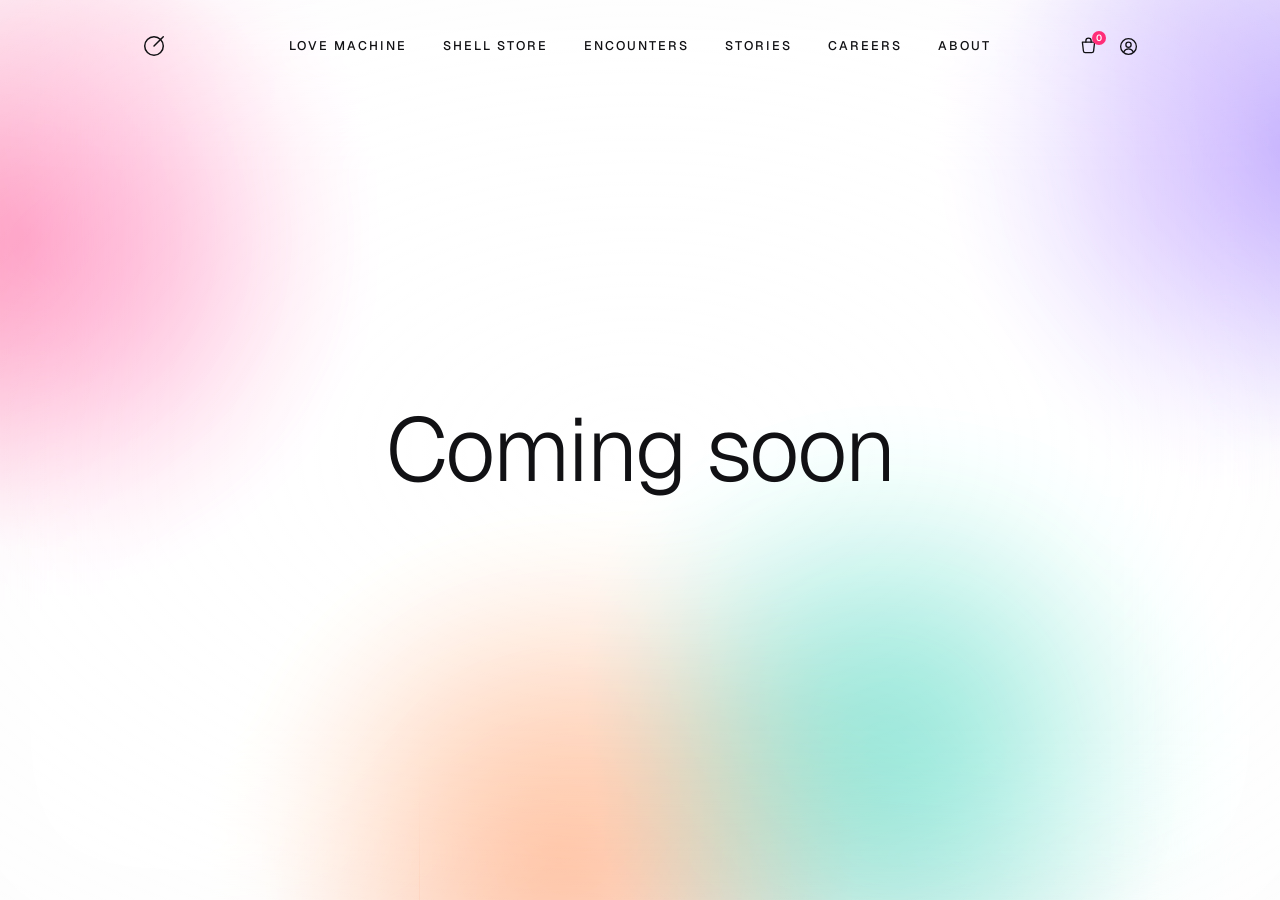
<file: index.html>
<!DOCTYPE html>
<html lang="en">
<head>
<meta charset="UTF-8">
<meta name="viewport" content="width=device-width, initial-scale=1.0">
<title>Somnia — Coming soon</title>
<!--
  somnia-coming-soon.html · 首页「Coming soon」磨砂盖板(单文件 · 无 JS)
  ─ 只留:HEADER(导航)+ 移动色块 b1–b4 + 厚磨砂 blur70 + 正中「Coming soon」
  ─ 首页 hero 已全部撤除(不再透出);盖层就是纯 teaser 观感
  ─ 交互:所有链接去 href → 点击无任何反应;纯 CSS 动画保留
          (色块漂移 / 导航 hover 词滚 / logo hover 自书写)
  ─ 单屏不滚动(body overflow hidden)
-->
<link rel="preconnect" href="https://fonts.googleapis.com">
<link href="https://fonts.googleapis.com/css2?family=Geist:wght@300;400;500;600&display=swap" rel="stylesheet">
<style>
  :root{
    --near-white:#FDFDFD; --grey-light:#EFEFEF; --off-white:#F2F2F4;
    --off-black:#0F1012; --pink:#FF2D78; --pink-deep:#E11D64;
    --ink:#111114; --body:#3C3C40; --muted:#7A7A80; --faint:#ABABB0;
    --line:#E0E0E2;
    --ease:cubic-bezier(.22,.61,.21,1);
    --sans:"Geist",-apple-system,"Noto Sans JP",sans-serif;
    --pad:clamp(24px,4.7vw,120px);
  }
  *{margin:0;padding:0;box-sizing:border-box}
  html,body{height:100%}
  body{background:var(--near-white);color:var(--body);font-family:var(--sans);
    font-size:14px;line-height:1.6;font-weight:400;
    -webkit-font-smoothing:antialiased;overflow:hidden}
  ::selection{background:var(--pink);color:#fff}
  a{color:inherit;text-decoration:none}
  .mark{display:block;color:inherit}

  /* ============ NAV(锐利在最上 · 链接去 href → 点击无反应 · 悬停动画保留) ============ */
  .nav-zone{position:fixed;top:22px;left:0;right:0;z-index:100;display:flex;
    justify-content:center;align-items:center;pointer-events:none}
  .nav-logo{pointer-events:auto;position:fixed;top:22px;left:clamp(40px,11vw,300px);
    height:48px;display:flex;align-items:center;cursor:pointer;
    color:var(--ink);transition:color .4s var(--ease)}
  .nav-logo .mark{transform-box:border-box;transform-origin:center;
    transition:transform .12s var(--ease)}
  .nav-logo:active .mark{transform:scale(.86)}
  .nav-logo .mark circle{stroke-dasharray:629}
  .nav-logo .mark line{stroke-dasharray:142}
  .nav-logo:hover .mark circle{animation:formCircle .85s var(--ease) both}
  .nav-logo:hover .mark line{animation:formLine .55s var(--ease) .5s both}
  @keyframes formCircle{from{stroke-dashoffset:629}to{stroke-dashoffset:0}}
  @keyframes formLine{from{stroke-dashoffset:142}to{stroke-dashoffset:0}}
  .navpill{pointer-events:auto;position:relative;display:flex;align-items:center;
    gap:clamp(26px,2.8vw,46px);height:48px}
  .navpill > a{position:relative;display:flex;align-items:center;height:48px;
    font-size:12.5px;color:var(--ink);
    text-transform:uppercase;letter-spacing:.16em;font-weight:500;
    transition:opacity .4s var(--ease),color .4s var(--ease)}
  .navpill:hover > a{opacity:.4}
  .navpill > a:hover{opacity:1}
  .roll{position:relative;display:inline-block;vertical-align:top;line-height:1.3;
    clip-path:inset(0 -100% 0 -100%)}
  .roll .a{display:block;white-space:nowrap;transition:transform .55s var(--ease)}
  .roll .b{position:absolute;left:50%;top:0;white-space:nowrap;
    transform:translate(-50%,105%);transition:transform .55s var(--ease)}
  a:hover .roll .a{transform:translateY(-105%)}
  a:hover .roll .b{transform:translate(-50%,0)}
  .navpill a,.nav-logo,.burger{outline:none;-webkit-tap-highlight-color:transparent}

  .nav-actions{pointer-events:auto;position:fixed;top:22px;right:clamp(40px,11vw,300px);
    height:48px;display:inline-flex;align-items:center;gap:clamp(15px,1.5vw,24px);
    color:var(--ink)}
  .nav-ic{display:inline-flex;align-items:center;justify-content:center;color:inherit;cursor:pointer;
    position:relative;transition:opacity .3s var(--ease)}
  .nav-ic:hover{opacity:.55}
  .nav-ic svg{display:block}
  .nav-ic .badge{position:absolute;top:-5px;right:-7px;min-width:14px;height:14px;padding:0 3px;
    border-radius:9px;background:var(--pink);color:#fff;font-size:9px;font-weight:600;line-height:14px;
    text-align:center;letter-spacing:0}

  .burger{display:none;pointer-events:auto;position:fixed;top:22px;right:clamp(28px,5vw,44px);
    width:48px;height:48px;border-radius:50%;border:none;background:transparent;cursor:pointer;
    align-items:center;justify-content:center;flex-direction:column;gap:5px}
  .burger span{display:block;width:18px;height:1.5px;background:var(--ink);border-radius:2px}

  /* ============ COMING SOON 盖层(移动色块 + 厚磨砂 · fixed 全屏) ============ */
  .cs-cover{position:fixed;inset:0;z-index:40;overflow:hidden;isolation:isolate;
    background:var(--near-white)}
  .teaser-aniback{position:absolute;inset:-15%;overflow:hidden}
  .teaser-aniback span{position:absolute;width:55vmax;height:55vmax;border-radius:50%;
    mix-blend-mode:multiply;opacity:.6;will-change:transform}
  .teaser-aniback .b1{background:radial-gradient(circle,#FF2D78 0%,transparent 62%);
    left:-8%;top:2%;animation:drift1 19s ease-in-out infinite}
  .teaser-aniback .b2{background:radial-gradient(circle,#7A4DFF 0%,transparent 62%);
    right:-10%;top:-6%;animation:drift2 24s ease-in-out infinite}
  .teaser-aniback .b3{background:radial-gradient(circle,#FF7A3D 0%,transparent 60%);
    left:24%;bottom:-14%;animation:drift3 27s ease-in-out infinite}
  .teaser-aniback .b4{background:radial-gradient(circle,#18B89E 0%,transparent 60%);
    right:14%;bottom:-6%;animation:drift4 22s ease-in-out infinite}
  @keyframes drift1{0%,100%{transform:translate(0,0) scale(1)}50%{transform:translate(28%,18%) scale(1.18)}}
  @keyframes drift2{0%,100%{transform:translate(0,0) scale(1.05)}50%{transform:translate(-22%,26%) scale(.9)}}
  @keyframes drift3{0%,100%{transform:translate(0,0) scale(1)}50%{transform:translate(18%,-22%) scale(1.2)}}
  @keyframes drift4{0%,100%{transform:translate(0,0) scale(1.1)}50%{transform:translate(-20%,-16%) scale(.95)}}
  .teaser-mosaic{position:absolute;inset:0;
    backdrop-filter:blur(70px) saturate(125%) brightness(1.02);
    -webkit-backdrop-filter:blur(70px) saturate(125%) brightness(1.02);
    background:radial-gradient(ellipse 80% 70% at 50% 50%,rgba(255,255,255,.04),rgba(255,255,255,.26) 100%)}
  .teaser-copy{position:absolute;inset:0;display:flex;align-items:center;justify-content:center;
    z-index:2;text-align:center;padding:0 24px}
  .teaser-copy .teaser-big{font-size:clamp(44px,7vw,128px);font-weight:300;letter-spacing:-.025em;
    color:var(--ink);line-height:1}

  @media(max-width:960px){
    .navpill,.nav-actions{display:none}
    .burger{display:flex}
  }
  @media(prefers-reduced-motion:reduce){
    *{animation:none!important;transition:none!important}
  }
</style>
</head>
<body>

<!-- ============ NAV(header 不变 · 链接去 href → 点击无反应) ============ -->
<div class="nav-zone">
  <a class="nav-logo" aria-label="Somnia — home" role="img">
    <svg class="mark" width="26" height="26" viewBox="-140 -140 280 280" fill="none"
      stroke="currentColor" stroke-width="16" stroke-linecap="round">
      <circle r="100"/><line x1="0" y1="0" x2="100" y2="-100"/></svg>
  </a>
  <nav class="navpill" aria-hidden="true">
    <a><span class="roll"><span class="a">Love Machine</span><span class="b">Intimacy Robot</span></span></a>
    <a><span class="roll"><span class="a">Shell Store</span><span class="b">殻ノ店</span></span></a>
    <a><span class="roll"><span class="a">Encounters</span><span class="b">In Person</span></span></a>
    <a><span class="roll"><span class="a">Stories</span><span class="b">Mythos</span></span></a>
    <a><span class="roll"><span class="a">Careers</span><span class="b">Join Us</span></span></a>
    <a><span class="roll"><span class="a">About</span><span class="b">Vision</span></span></a>
  </nav>
  <div class="nav-actions" aria-hidden="true">
    <a class="nav-ic" aria-label="Cart">
      <svg width="21" height="21" viewBox="0 0 24 24" fill="none" stroke="currentColor" stroke-width="1.5" stroke-linecap="round" stroke-linejoin="round">
        <path d="M5 7h14l-1.2 10.2A2 2 0 0 1 15.8 19H8.2a2 2 0 0 1-2-1.8L5 7Z"/>
        <path d="M9 7V5.5a3 3 0 0 1 6 0V7"/>
      </svg>
      <span class="badge">0</span>
    </a>
    <a class="nav-ic" aria-label="Account">
      <svg width="21" height="21" viewBox="0 0 24 24" fill="none" stroke="currentColor" stroke-width="1.5" stroke-linecap="round" stroke-linejoin="round">
        <circle cx="12" cy="12" r="9"/>
        <circle cx="12" cy="10" r="3"/>
        <path d="M6.5 18.3a6 6 0 0 1 11 0"/>
      </svg>
    </a>
  </div>
  <button class="burger" aria-label="Menu" type="button"><span></span><span></span><span></span></button>
</div>

<!-- ============ COMING SOON 盖层(只留正中大字) ============ -->
<div class="cs-cover" role="presentation">
  <div class="teaser-aniback" aria-hidden="true">
    <span class="b1"></span><span class="b2"></span><span class="b3"></span><span class="b4"></span>
  </div>
  <div class="teaser-mosaic" aria-hidden="true"></div>
  <div class="teaser-copy"><h1 class="teaser-big">Coming soon</h1></div>
</div>

</body>
</html>
</file>
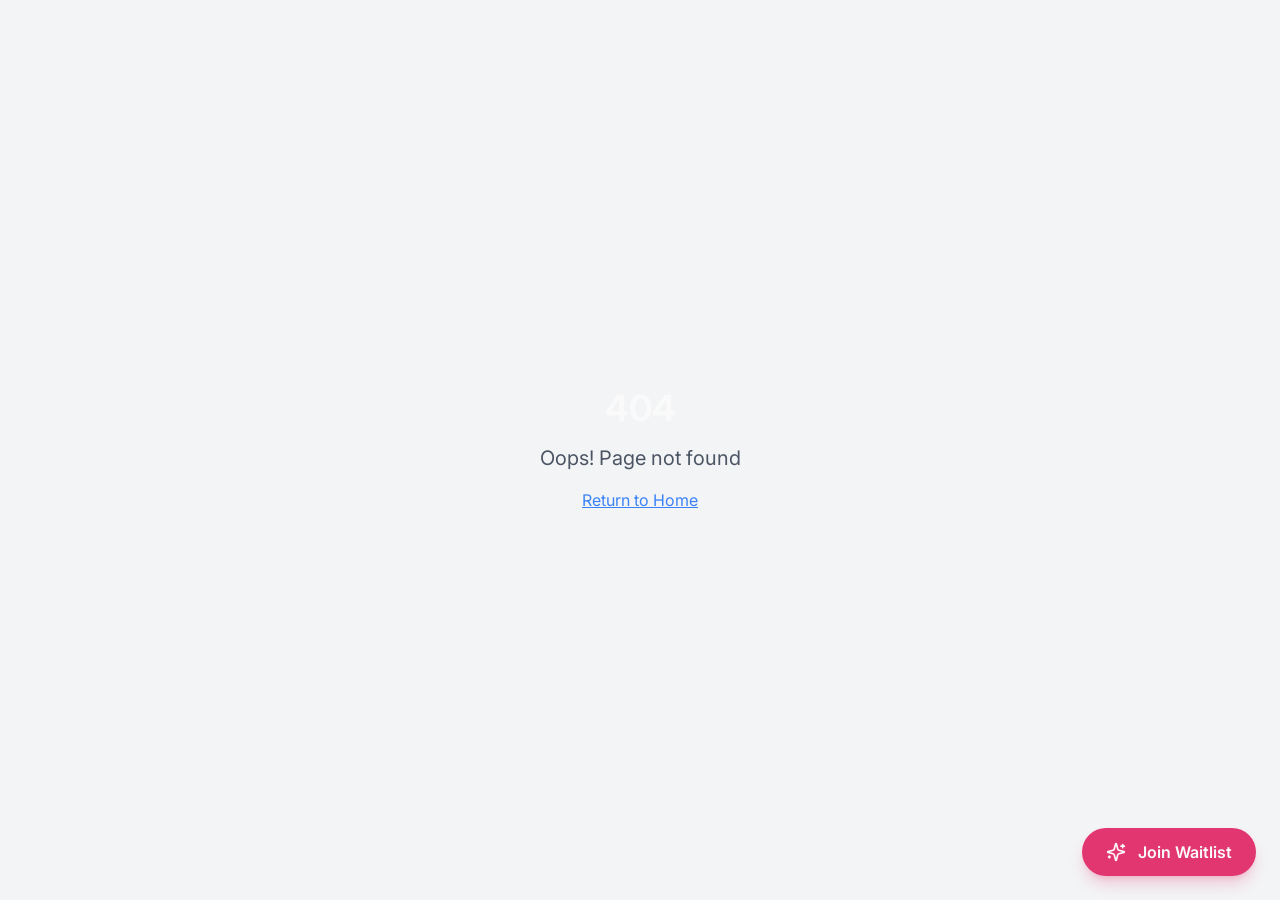
<file: archive/index.before-coming-soon.2026-07-02.html>
<!doctype html>
<html lang="en">
  <head>
    <meta charset="UTF-8" />
    <link rel="icon" type="image/svg+xml" href="/favicon.svg" />
    <meta name="viewport" content="width=device-width, initial-scale=1.0" />
    <title>Somnia Lab - The World's Frontier Lab On Intimacy Technology</title>
    
    <!-- Start Single Page Apps for GitHub Pages -->
    <script type="text/javascript">
      (function(l) {
        if (l.search[1] === '/' ) {
          var decoded = l.search.slice(1).split('&').map(function(s) { 
            return s.replace(/~and~/g, '&')
          }).join('?');
          window.history.replaceState(null, null,
              l.pathname.slice(0, -1) + decoded + l.hash
          );
        }
      }(window.location))
    </script>
    <!-- End Single Page Apps for GitHub Pages -->
    <meta name="description" content="Somnia Lab creates embodied intimacy robots that bring warmth, care, and connection into every home." />
    <meta name="author" content="Somnia Lab" />
    <link rel="preconnect" href="https://fonts.googleapis.com">
    <link rel="preconnect" href="https://fonts.gstatic.com" crossorigin>
    <link href="https://fonts.googleapis.com/css2?family=Inter:wght@300;400;500;600;700;900&family=IBM+Plex+Mono:wght@400;500;600&display=swap" rel="stylesheet">

    <meta property="og:title" content="Somnia Lab - The World's Frontier Lab On Intimacy Technology" />
    <meta property="og:description" content="Bringing embodied intimacy and warmth into every home through advanced robotics." />
    <meta property="og:type" content="website" />
    <meta property="og:image" content="/og-image.png" />

    <meta name="twitter:card" content="summary_large_image" />
    <meta name="twitter:site" content="@SomniaLab" />
    <meta name="twitter:image" content="/og-image.png" />
    <script type="module" crossorigin src="/assets/main-KSMRY5xn.js"></script>
    <link rel="stylesheet" crossorigin href="/assets/main-7rdDm6hK.css">
  </head>

  <body>
    <div id="root"></div>
  </body>
</html>
</file>
<file: assets/main-7rdDm6hK.css>
*,:before,:after{--tw-border-spacing-x: 0;--tw-border-spacing-y: 0;--tw-translate-x: 0;--tw-translate-y: 0;--tw-rotate: 0;--tw-skew-x: 0;--tw-skew-y: 0;--tw-scale-x: 1;--tw-scale-y: 1;--tw-pan-x: ;--tw-pan-y: ;--tw-pinch-zoom: ;--tw-scroll-snap-strictness: proximity;--tw-gradient-from-position: ;--tw-gradient-via-position: ;--tw-gradient-to-position: ;--tw-ordinal: ;--tw-slashed-zero: ;--tw-numeric-figure: ;--tw-numeric-spacing: ;--tw-numeric-fraction: ;--tw-ring-inset: ;--tw-ring-offset-width: 0px;--tw-ring-offset-color: #fff;--tw-ring-color: rgb(59 130 246 / .5);--tw-ring-offset-shadow: 0 0 #0000;--tw-ring-shadow: 0 0 #0000;--tw-shadow: 0 0 #0000;--tw-shadow-colored: 0 0 #0000;--tw-blur: ;--tw-brightness: ;--tw-contrast: ;--tw-grayscale: ;--tw-hue-rotate: ;--tw-invert: ;--tw-saturate: ;--tw-sepia: ;--tw-drop-shadow: ;--tw-backdrop-blur: ;--tw-backdrop-brightness: ;--tw-backdrop-contrast: ;--tw-backdrop-grayscale: ;--tw-backdrop-hue-rotate: ;--tw-backdrop-invert: ;--tw-backdrop-opacity: ;--tw-backdrop-saturate: ;--tw-backdrop-sepia: ;--tw-contain-size: ;--tw-contain-layout: ;--tw-contain-paint: ;--tw-contain-style: }::backdrop{--tw-border-spacing-x: 0;--tw-border-spacing-y: 0;--tw-translate-x: 0;--tw-translate-y: 0;--tw-rotate: 0;--tw-skew-x: 0;--tw-skew-y: 0;--tw-scale-x: 1;--tw-scale-y: 1;--tw-pan-x: ;--tw-pan-y: ;--tw-pinch-zoom: ;--tw-scroll-snap-strictness: proximity;--tw-gradient-from-position: ;--tw-gradient-via-position: ;--tw-gradient-to-position: ;--tw-ordinal: ;--tw-slashed-zero: ;--tw-numeric-figure: ;--tw-numeric-spacing: ;--tw-numeric-fraction: ;--tw-ring-inset: ;--tw-ring-offset-width: 0px;--tw-ring-offset-color: #fff;--tw-ring-color: rgb(59 130 246 / .5);--tw-ring-offset-shadow: 0 0 #0000;--tw-ring-shadow: 0 0 #0000;--tw-shadow: 0 0 #0000;--tw-shadow-colored: 0 0 #0000;--tw-blur: ;--tw-brightness: ;--tw-contrast: ;--tw-grayscale: ;--tw-hue-rotate: ;--tw-invert: ;--tw-saturate: ;--tw-sepia: ;--tw-drop-shadow: ;--tw-backdrop-blur: ;--tw-backdrop-brightness: ;--tw-backdrop-contrast: ;--tw-backdrop-grayscale: ;--tw-backdrop-hue-rotate: ;--tw-backdrop-invert: ;--tw-backdrop-opacity: ;--tw-backdrop-saturate: ;--tw-backdrop-sepia: ;--tw-contain-size: ;--tw-contain-layout: ;--tw-contain-paint: ;--tw-contain-style: }*,:before,:after{box-sizing:border-box;border-width:0;border-style:solid;border-color:#e5e7eb}:before,:after{--tw-content: ""}html,:host{line-height:1.5;-webkit-text-size-adjust:100%;-moz-tab-size:4;-o-tab-size:4;tab-size:4;font-family:Inter,system-ui,sans-serif;font-feature-settings:normal;font-variation-settings:normal;-webkit-tap-highlight-color:transparent}body{margin:0;line-height:inherit}hr{height:0;color:inherit;border-top-width:1px}abbr:where([title]){-webkit-text-decoration:underline dotted;text-decoration:underline dotted}h1,h2,h3,h4,h5,h6{font-size:inherit;font-weight:inherit}a{color:inherit;text-decoration:inherit}b,strong{font-weight:bolder}code,kbd,samp,pre{font-family:IBM Plex Mono,monospace;font-feature-settings:normal;font-variation-settings:normal;font-size:1em}small{font-size:80%}sub,sup{font-size:75%;line-height:0;position:relative;vertical-align:baseline}sub{bottom:-.25em}sup{top:-.5em}table{text-indent:0;border-color:inherit;border-collapse:collapse}button,input,optgroup,select,textarea{font-family:inherit;font-feature-settings:inherit;font-variation-settings:inherit;font-size:100%;font-weight:inherit;line-height:inherit;letter-spacing:inherit;color:inherit;margin:0;padding:0}button,select{text-transform:none}button,input:where([type=button]),input:where([type=reset]),input:where([type=submit]){-webkit-appearance:button;background-color:transparent;background-image:none}:-moz-focusring{outline:auto}:-moz-ui-invalid{box-shadow:none}progress{vertical-align:baseline}::-webkit-inner-spin-button,::-webkit-outer-spin-button{height:auto}[type=search]{-webkit-appearance:textfield;outline-offset:-2px}::-webkit-search-decoration{-webkit-appearance:none}::-webkit-file-upload-button{-webkit-appearance:button;font:inherit}summary{display:list-item}blockquote,dl,dd,h1,h2,h3,h4,h5,h6,hr,figure,p,pre{margin:0}fieldset{margin:0;padding:0}legend{padding:0}ol,ul,menu{list-style:none;margin:0;padding:0}dialog{padding:0}textarea{resize:vertical}input::-moz-placeholder,textarea::-moz-placeholder{opacity:1;color:#9ca3af}input::placeholder,textarea::placeholder{opacity:1;color:#9ca3af}button,[role=button]{cursor:pointer}:disabled{cursor:default}img,svg,video,canvas,audio,iframe,embed,object{display:block;vertical-align:middle}img,video{max-width:100%;height:auto}[hidden]:where(:not([hidden=until-found])){display:none}:root{--background: 0 0% 8%;--foreground: 0 0% 98%;--card: 0 0% 12%;--card-foreground: 0 0% 98%;--popover: 0 0% 12%;--popover-foreground: 0 0% 98%;--primary: 0 0% 98%;--primary-foreground: 0 0% 8%;--secondary: 0 0% 15%;--secondary-foreground: 0 0% 98%;--muted: 0 0% 20%;--muted-foreground: 0 0% 75%;--accent: 340 75% 55%;--accent-foreground: 0 0% 98%;--destructive: 0 84.2% 60.2%;--destructive-foreground: 0 0% 98%;--border: 0 0% 20%;--input: 0 0% 20%;--ring: 0 0% 98%;--radius: .5rem;--gradient-primary: linear-gradient(135deg, hsl(340, 75%, 55%), hsl(320, 70%, 45%));--gradient-subtle: linear-gradient(180deg, hsl(0, 0%, 8%), hsl(0, 0%, 12%))}.dark{--background: 0 0% 8%;--foreground: 0 0% 98%}*{border-color:hsl(var(--border))}body{background-color:hsl(var(--background));color:hsl(var(--foreground));-webkit-font-smoothing:antialiased;-moz-osx-font-smoothing:grayscale;font-family:Inter,system-ui,-apple-system,sans-serif}html{scroll-behavior:smooth}@keyframes float{0%,to{transform:translateY(0)}50%{transform:translateY(-8px)}}.animate-float{animation:float 4s ease-in-out infinite}.container{width:100%;margin-right:auto;margin-left:auto;padding-right:2rem;padding-left:2rem}@media (min-width: 1400px){.container{max-width:1400px}}.sr-only{position:absolute;width:1px;height:1px;padding:0;margin:-1px;overflow:hidden;clip:rect(0,0,0,0);white-space:nowrap;border-width:0}.pointer-events-none{pointer-events:none}.pointer-events-auto{pointer-events:auto}.visible{visibility:visible}.invisible{visibility:hidden}.fixed{position:fixed}.absolute{position:absolute}.relative{position:relative}.sticky{position:sticky}.inset-0{top:0;right:0;bottom:0;left:0}.inset-x-0{left:0;right:0}.inset-y-0{top:0;bottom:0}.-bottom-12{bottom:-3rem}.-left-1{left:-.25rem}.-left-12{left:-3rem}.-left-32{left:-8rem}.-right-12{right:-3rem}.-right-32{right:-8rem}.-top-12{top:-3rem}.-top-3{top:-.75rem}.bottom-0{bottom:0}.bottom-1\/4{bottom:25%}.bottom-16{bottom:4rem}.bottom-20{bottom:5rem}.bottom-6{bottom:1.5rem}.left-0{left:0}.left-1{left:.25rem}.left-1\/2{left:50%}.left-1\/4{left:25%}.left-2{left:.5rem}.left-8{left:2rem}.left-\[5\%\]{left:5%}.left-\[50\%\]{left:50%}.left-\[8\%\]{left:8%}.right-0{right:0}.right-1{right:.25rem}.right-1\/3{right:33.333333%}.right-1\/4{right:25%}.right-2{right:.5rem}.right-3{right:.75rem}.right-4{right:1rem}.right-6{right:1.5rem}.right-\[10\%\]{right:10%}.right-\[8\%\]{right:8%}.top-0{top:0}.top-1\.5{top:.375rem}.top-1\/2{top:50%}.top-1\/3{top:33.333333%}.top-1\/4{top:25%}.top-10{top:2.5rem}.top-2{top:.5rem}.top-20{top:5rem}.top-3\.5{top:.875rem}.top-4{top:1rem}.top-8{top:2rem}.top-\[18\%\]{top:18%}.top-\[1px\]{top:1px}.top-\[38\%\]{top:38%}.top-\[50\%\]{top:50%}.top-\[55\%\]{top:55%}.top-\[60\%\]{top:60%}.top-\[72\%\]{top:72%}.top-full{top:100%}.-z-10{z-index:-10}.z-0{z-index:0}.z-10{z-index:10}.z-20{z-index:20}.z-30{z-index:30}.z-40{z-index:40}.z-50{z-index:50}.z-\[100\]{z-index:100}.z-\[1\]{z-index:1}.order-1{order:1}.order-2{order:2}.-mx-1{margin-left:-.25rem;margin-right:-.25rem}.mx-2{margin-left:.5rem;margin-right:.5rem}.mx-3\.5{margin-left:.875rem;margin-right:.875rem}.mx-auto{margin-left:auto;margin-right:auto}.my-0\.5{margin-top:.125rem;margin-bottom:.125rem}.my-1{margin-top:.25rem;margin-bottom:.25rem}.my-12{margin-top:3rem;margin-bottom:3rem}.my-6{margin-top:1.5rem;margin-bottom:1.5rem}.my-8{margin-top:2rem;margin-bottom:2rem}.-ml-4{margin-left:-1rem}.-mt-4{margin-top:-1rem}.mb-1{margin-bottom:.25rem}.mb-10{margin-bottom:2.5rem}.mb-12{margin-bottom:3rem}.mb-16{margin-bottom:4rem}.mb-2{margin-bottom:.5rem}.mb-20{margin-bottom:5rem}.mb-24{margin-bottom:6rem}.mb-3{margin-bottom:.75rem}.mb-4{margin-bottom:1rem}.mb-6{margin-bottom:1.5rem}.mb-8{margin-bottom:2rem}.ml-1{margin-left:.25rem}.ml-6{margin-left:1.5rem}.ml-auto{margin-left:auto}.mr-2{margin-right:.5rem}.mt-1{margin-top:.25rem}.mt-1\.5{margin-top:.375rem}.mt-10{margin-top:2.5rem}.mt-12{margin-top:3rem}.mt-2{margin-top:.5rem}.mt-24{margin-top:6rem}.mt-4{margin-top:1rem}.mt-6{margin-top:1.5rem}.mt-8{margin-top:2rem}.mt-auto{margin-top:auto}.block{display:block}.inline-block{display:inline-block}.flex{display:flex}.inline-flex{display:inline-flex}.table{display:table}.grid{display:grid}.hidden{display:none}.aspect-\[4\/3\]{aspect-ratio:4/3}.aspect-square{aspect-ratio:1 / 1}.aspect-video{aspect-ratio:16 / 9}.size-4{width:1rem;height:1rem}.h-1{height:.25rem}.h-1\.5{height:.375rem}.h-10{height:2.5rem}.h-11{height:2.75rem}.h-12{height:3rem}.h-14{height:3.5rem}.h-16{height:4rem}.h-2{height:.5rem}.h-2\.5{height:.625rem}.h-20{height:5rem}.h-3{height:.75rem}.h-3\.5{height:.875rem}.h-4{height:1rem}.h-5{height:1.25rem}.h-6{height:1.5rem}.h-7{height:1.75rem}.h-72{height:18rem}.h-8{height:2rem}.h-80{height:20rem}.h-9{height:2.25rem}.h-96{height:24rem}.h-\[1px\]{height:1px}.h-\[350px\]{height:350px}.h-\[400px\]{height:400px}.h-\[40vh\]{height:40vh}.h-\[500px\]{height:500px}.h-\[50vh\]{height:50vh}.h-\[60\%\]{height:60%}.h-\[600px\]{height:600px}.h-\[var\(--radix-navigation-menu-viewport-height\)\]{height:var(--radix-navigation-menu-viewport-height)}.h-\[var\(--radix-select-trigger-height\)\]{height:var(--radix-select-trigger-height)}.h-auto{height:auto}.h-full{height:100%}.h-px{height:1px}.h-screen{height:100vh}.h-svh{height:100svh}.max-h-96{max-height:24rem}.max-h-\[300px\]{max-height:300px}.max-h-screen{max-height:100vh}.min-h-0{min-height:0px}.min-h-\[80px\]{min-height:80px}.min-h-screen{min-height:100vh}.min-h-svh{min-height:100svh}.w-0{width:0px}.w-1{width:.25rem}.w-10{width:2.5rem}.w-11{width:2.75rem}.w-12{width:3rem}.w-14{width:3.5rem}.w-16{width:4rem}.w-2{width:.5rem}.w-2\.5{width:.625rem}.w-28{width:7rem}.w-3{width:.75rem}.w-3\.5{width:.875rem}.w-3\/4{width:75%}.w-32{width:8rem}.w-4{width:1rem}.w-5{width:1.25rem}.w-6{width:1.5rem}.w-64{width:16rem}.w-7{width:1.75rem}.w-72{width:18rem}.w-8{width:2rem}.w-80{width:20rem}.w-9{width:2.25rem}.w-96{width:24rem}.w-\[--sidebar-width\]{width:var(--sidebar-width)}.w-\[100px\]{width:100px}.w-\[1px\]{width:1px}.w-\[280px\]{width:280px}.w-\[400px\]{width:400px}.w-\[500px\]{width:500px}.w-\[600px\]{width:600px}.w-auto{width:auto}.w-full{width:100%}.w-max{width:-moz-max-content;width:max-content}.w-px{width:1px}.min-w-0{min-width:0px}.min-w-5{min-width:1.25rem}.min-w-\[12rem\]{min-width:12rem}.min-w-\[8rem\]{min-width:8rem}.min-w-\[var\(--radix-select-trigger-width\)\]{min-width:var(--radix-select-trigger-width)}.max-w-2xl{max-width:42rem}.max-w-3xl{max-width:48rem}.max-w-4xl{max-width:56rem}.max-w-5xl{max-width:64rem}.max-w-6xl{max-width:72rem}.max-w-7xl{max-width:80rem}.max-w-\[--skeleton-width\]{max-width:var(--skeleton-width)}.max-w-\[120px\]{max-width:120px}.max-w-\[1400px\]{max-width:1400px}.max-w-\[1600px\]{max-width:1600px}.max-w-\[180px\]{max-width:180px}.max-w-\[280px\]{max-width:280px}.max-w-lg{max-width:32rem}.max-w-max{max-width:-moz-max-content;max-width:max-content}.max-w-md{max-width:28rem}.max-w-none{max-width:none}.max-w-sm{max-width:24rem}.max-w-xs{max-width:20rem}.flex-1{flex:1 1 0%}.shrink-0{flex-shrink:0}.grow{flex-grow:1}.grow-0{flex-grow:0}.basis-full{flex-basis:100%}.caption-bottom{caption-side:bottom}.border-collapse{border-collapse:collapse}.-translate-x-1\/2{--tw-translate-x: -50%;transform:translate(var(--tw-translate-x),var(--tw-translate-y)) rotate(var(--tw-rotate)) skew(var(--tw-skew-x)) skewY(var(--tw-skew-y)) scaleX(var(--tw-scale-x)) scaleY(var(--tw-scale-y))}.-translate-x-px{--tw-translate-x: -1px;transform:translate(var(--tw-translate-x),var(--tw-translate-y)) rotate(var(--tw-rotate)) skew(var(--tw-skew-x)) skewY(var(--tw-skew-y)) scaleX(var(--tw-scale-x)) scaleY(var(--tw-scale-y))}.-translate-y-1\/2{--tw-translate-y: -50%;transform:translate(var(--tw-translate-x),var(--tw-translate-y)) rotate(var(--tw-rotate)) skew(var(--tw-skew-x)) skewY(var(--tw-skew-y)) scaleX(var(--tw-scale-x)) scaleY(var(--tw-scale-y))}.-translate-y-full{--tw-translate-y: -100%;transform:translate(var(--tw-translate-x),var(--tw-translate-y)) rotate(var(--tw-rotate)) skew(var(--tw-skew-x)) skewY(var(--tw-skew-y)) scaleX(var(--tw-scale-x)) scaleY(var(--tw-scale-y))}.translate-x-\[-50\%\]{--tw-translate-x: -50%;transform:translate(var(--tw-translate-x),var(--tw-translate-y)) rotate(var(--tw-rotate)) skew(var(--tw-skew-x)) skewY(var(--tw-skew-y)) scaleX(var(--tw-scale-x)) scaleY(var(--tw-scale-y))}.translate-x-px{--tw-translate-x: 1px;transform:translate(var(--tw-translate-x),var(--tw-translate-y)) rotate(var(--tw-rotate)) skew(var(--tw-skew-x)) skewY(var(--tw-skew-y)) scaleX(var(--tw-scale-x)) scaleY(var(--tw-scale-y))}.translate-y-0{--tw-translate-y: 0px;transform:translate(var(--tw-translate-x),var(--tw-translate-y)) rotate(var(--tw-rotate)) skew(var(--tw-skew-x)) skewY(var(--tw-skew-y)) scaleX(var(--tw-scale-x)) scaleY(var(--tw-scale-y))}.translate-y-\[-50\%\]{--tw-translate-y: -50%;transform:translate(var(--tw-translate-x),var(--tw-translate-y)) rotate(var(--tw-rotate)) skew(var(--tw-skew-x)) skewY(var(--tw-skew-y)) scaleX(var(--tw-scale-x)) scaleY(var(--tw-scale-y))}.rotate-45{--tw-rotate: 45deg;transform:translate(var(--tw-translate-x),var(--tw-translate-y)) rotate(var(--tw-rotate)) skew(var(--tw-skew-x)) skewY(var(--tw-skew-y)) scaleX(var(--tw-scale-x)) scaleY(var(--tw-scale-y))}.rotate-90{--tw-rotate: 90deg;transform:translate(var(--tw-translate-x),var(--tw-translate-y)) rotate(var(--tw-rotate)) skew(var(--tw-skew-x)) skewY(var(--tw-skew-y)) scaleX(var(--tw-scale-x)) scaleY(var(--tw-scale-y))}.scale-125{--tw-scale-x: 1.25;--tw-scale-y: 1.25;transform:translate(var(--tw-translate-x),var(--tw-translate-y)) rotate(var(--tw-rotate)) skew(var(--tw-skew-x)) skewY(var(--tw-skew-y)) scaleX(var(--tw-scale-x)) scaleY(var(--tw-scale-y))}.scale-x-0{--tw-scale-x: 0;transform:translate(var(--tw-translate-x),var(--tw-translate-y)) rotate(var(--tw-rotate)) skew(var(--tw-skew-x)) skewY(var(--tw-skew-y)) scaleX(var(--tw-scale-x)) scaleY(var(--tw-scale-y))}.transform{transform:translate(var(--tw-translate-x),var(--tw-translate-y)) rotate(var(--tw-rotate)) skew(var(--tw-skew-x)) skewY(var(--tw-skew-y)) scaleX(var(--tw-scale-x)) scaleY(var(--tw-scale-y))}@keyframes fade-in{0%{opacity:0;transform:translateY(20px)}to{opacity:1;transform:translateY(0)}}.animate-fade-in{animation:fade-in .6s ease-out}@keyframes pulse{50%{opacity:.5}}.animate-pulse{animation:pulse 2s cubic-bezier(.4,0,.6,1) infinite}.cursor-default{cursor:default}.cursor-pointer{cursor:pointer}.touch-none{touch-action:none}.select-none{-webkit-user-select:none;-moz-user-select:none;user-select:none}.list-inside{list-style-position:inside}.list-decimal{list-style-type:decimal}.list-none{list-style-type:none}.grid-cols-3{grid-template-columns:repeat(3,minmax(0,1fr))}.grid-cols-5{grid-template-columns:repeat(5,minmax(0,1fr))}.flex-row{flex-direction:row}.flex-col{flex-direction:column}.flex-col-reverse{flex-direction:column-reverse}.flex-wrap{flex-wrap:wrap}.items-start{align-items:flex-start}.items-end{align-items:flex-end}.items-center{align-items:center}.items-baseline{align-items:baseline}.items-stretch{align-items:stretch}.justify-start{justify-content:flex-start}.justify-end{justify-content:flex-end}.justify-center{justify-content:center}.justify-between{justify-content:space-between}.gap-1{gap:.25rem}.gap-1\.5{gap:.375rem}.gap-12{gap:3rem}.gap-2{gap:.5rem}.gap-3{gap:.75rem}.gap-4{gap:1rem}.gap-6{gap:1.5rem}.gap-8{gap:2rem}.space-x-1>:not([hidden])~:not([hidden]){--tw-space-x-reverse: 0;margin-right:calc(.25rem * var(--tw-space-x-reverse));margin-left:calc(.25rem * calc(1 - var(--tw-space-x-reverse)))}.space-x-4>:not([hidden])~:not([hidden]){--tw-space-x-reverse: 0;margin-right:calc(1rem * var(--tw-space-x-reverse));margin-left:calc(1rem * calc(1 - var(--tw-space-x-reverse)))}.space-y-0>:not([hidden])~:not([hidden]){--tw-space-y-reverse: 0;margin-top:calc(0px * calc(1 - var(--tw-space-y-reverse)));margin-bottom:calc(0px * var(--tw-space-y-reverse))}.space-y-1>:not([hidden])~:not([hidden]){--tw-space-y-reverse: 0;margin-top:calc(.25rem * calc(1 - var(--tw-space-y-reverse)));margin-bottom:calc(.25rem * var(--tw-space-y-reverse))}.space-y-1\.5>:not([hidden])~:not([hidden]){--tw-space-y-reverse: 0;margin-top:calc(.375rem * calc(1 - var(--tw-space-y-reverse)));margin-bottom:calc(.375rem * var(--tw-space-y-reverse))}.space-y-12>:not([hidden])~:not([hidden]){--tw-space-y-reverse: 0;margin-top:calc(3rem * calc(1 - var(--tw-space-y-reverse)));margin-bottom:calc(3rem * var(--tw-space-y-reverse))}.space-y-2>:not([hidden])~:not([hidden]){--tw-space-y-reverse: 0;margin-top:calc(.5rem * calc(1 - var(--tw-space-y-reverse)));margin-bottom:calc(.5rem * var(--tw-space-y-reverse))}.space-y-3>:not([hidden])~:not([hidden]){--tw-space-y-reverse: 0;margin-top:calc(.75rem * calc(1 - var(--tw-space-y-reverse)));margin-bottom:calc(.75rem * var(--tw-space-y-reverse))}.space-y-4>:not([hidden])~:not([hidden]){--tw-space-y-reverse: 0;margin-top:calc(1rem * calc(1 - var(--tw-space-y-reverse)));margin-bottom:calc(1rem * var(--tw-space-y-reverse))}.space-y-6>:not([hidden])~:not([hidden]){--tw-space-y-reverse: 0;margin-top:calc(1.5rem * calc(1 - var(--tw-space-y-reverse)));margin-bottom:calc(1.5rem * var(--tw-space-y-reverse))}.space-y-8>:not([hidden])~:not([hidden]){--tw-space-y-reverse: 0;margin-top:calc(2rem * calc(1 - var(--tw-space-y-reverse)));margin-bottom:calc(2rem * var(--tw-space-y-reverse))}.overflow-auto{overflow:auto}.overflow-hidden{overflow:hidden}.overflow-y-auto{overflow-y:auto}.overflow-x-hidden{overflow-x:hidden}.whitespace-nowrap{white-space:nowrap}.whitespace-pre-line{white-space:pre-line}.break-words{overflow-wrap:break-word}.rounded-2xl{border-radius:1rem}.rounded-3xl{border-radius:1.5rem}.rounded-\[2px\]{border-radius:2px}.rounded-\[inherit\]{border-radius:inherit}.rounded-full{border-radius:9999px}.rounded-lg{border-radius:var(--radius)}.rounded-md{border-radius:calc(var(--radius) - 2px)}.rounded-sm{border-radius:calc(var(--radius) - 4px)}.rounded-xl{border-radius:.75rem}.rounded-t-\[10px\]{border-top-left-radius:10px;border-top-right-radius:10px}.rounded-tl-sm{border-top-left-radius:calc(var(--radius) - 4px)}.border{border-width:1px}.border-2{border-width:2px}.border-\[1\.5px\]{border-width:1.5px}.border-y{border-top-width:1px;border-bottom-width:1px}.border-b{border-bottom-width:1px}.border-l{border-left-width:1px}.border-l-2{border-left-width:2px}.border-l-4{border-left-width:4px}.border-r{border-right-width:1px}.border-t{border-top-width:1px}.border-dashed{border-style:dashed}.border-\[--color-border\]{border-color:var(--color-border)}.border-accent{border-color:hsl(var(--accent))}.border-accent\/10{border-color:hsl(var(--accent) / .1)}.border-accent\/20{border-color:hsl(var(--accent) / .2)}.border-accent\/30{border-color:hsl(var(--accent) / .3)}.border-accent\/50{border-color:hsl(var(--accent) / .5)}.border-border{border-color:hsl(var(--border))}.border-border\/30{border-color:hsl(var(--border) / .3)}.border-border\/40{border-color:hsl(var(--border) / .4)}.border-border\/50{border-color:hsl(var(--border) / .5)}.border-destructive{border-color:hsl(var(--destructive))}.border-destructive\/50{border-color:hsl(var(--destructive) / .5)}.border-input{border-color:hsl(var(--input))}.border-primary{border-color:hsl(var(--primary))}.border-transparent{border-color:transparent}.border-l-transparent{border-left-color:transparent}.border-t-transparent{border-top-color:transparent}.bg-\[--color-bg\]{background-color:var(--color-bg)}.bg-accent{background-color:hsl(var(--accent))}.bg-accent\/10{background-color:hsl(var(--accent) / .1)}.bg-accent\/20{background-color:hsl(var(--accent) / .2)}.bg-accent\/5{background-color:hsl(var(--accent) / .05)}.bg-accent\/50{background-color:hsl(var(--accent) / .5)}.bg-background{background-color:hsl(var(--background))}.bg-background\/50{background-color:hsl(var(--background) / .5)}.bg-background\/80{background-color:hsl(var(--background) / .8)}.bg-background\/95{background-color:hsl(var(--background) / .95)}.bg-black{--tw-bg-opacity: 1;background-color:rgb(0 0 0 / var(--tw-bg-opacity, 1))}.bg-black\/60{background-color:#0009}.bg-black\/80{background-color:#000c}.bg-border{background-color:hsl(var(--border))}.bg-card{background-color:hsl(var(--card))}.bg-card\/40{background-color:hsl(var(--card) / .4)}.bg-card\/50{background-color:hsl(var(--card) / .5)}.bg-card\/60{background-color:hsl(var(--card) / .6)}.bg-destructive{background-color:hsl(var(--destructive))}.bg-foreground{background-color:hsl(var(--foreground))}.bg-foreground\/20{background-color:hsl(var(--foreground) / .2)}.bg-gray-100{--tw-bg-opacity: 1;background-color:rgb(243 244 246 / var(--tw-bg-opacity, 1))}.bg-muted{background-color:hsl(var(--muted))}.bg-muted\/50{background-color:hsl(var(--muted) / .5)}.bg-pink-500\/10{background-color:#ec48991a}.bg-popover{background-color:hsl(var(--popover))}.bg-primary{background-color:hsl(var(--primary))}.bg-rose-500\/15{background-color:#f43f5e26}.bg-secondary{background-color:hsl(var(--secondary))}.bg-transparent{background-color:transparent}.bg-gradient-to-b{background-image:linear-gradient(to bottom,var(--tw-gradient-stops))}.bg-gradient-to-br{background-image:linear-gradient(to bottom right,var(--tw-gradient-stops))}.bg-gradient-to-l{background-image:linear-gradient(to left,var(--tw-gradient-stops))}.bg-gradient-to-r{background-image:linear-gradient(to right,var(--tw-gradient-stops))}.bg-gradient-to-t{background-image:linear-gradient(to top,var(--tw-gradient-stops))}.from-accent{--tw-gradient-from: hsl(var(--accent)) var(--tw-gradient-from-position);--tw-gradient-to: hsl(var(--accent) / 0) var(--tw-gradient-to-position);--tw-gradient-stops: var(--tw-gradient-from), var(--tw-gradient-to)}.from-accent\/10{--tw-gradient-from: hsl(var(--accent) / .1) var(--tw-gradient-from-position);--tw-gradient-to: hsl(var(--accent) / 0) var(--tw-gradient-to-position);--tw-gradient-stops: var(--tw-gradient-from), var(--tw-gradient-to)}.from-accent\/20{--tw-gradient-from: hsl(var(--accent) / .2) var(--tw-gradient-from-position);--tw-gradient-to: hsl(var(--accent) / 0) var(--tw-gradient-to-position);--tw-gradient-stops: var(--tw-gradient-from), var(--tw-gradient-to)}.from-accent\/30{--tw-gradient-from: hsl(var(--accent) / .3) var(--tw-gradient-from-position);--tw-gradient-to: hsl(var(--accent) / 0) var(--tw-gradient-to-position);--tw-gradient-stops: var(--tw-gradient-from), var(--tw-gradient-to)}.from-accent\/5{--tw-gradient-from: hsl(var(--accent) / .05) var(--tw-gradient-from-position);--tw-gradient-to: hsl(var(--accent) / 0) var(--tw-gradient-to-position);--tw-gradient-stops: var(--tw-gradient-from), var(--tw-gradient-to)}.from-accent\/60{--tw-gradient-from: hsl(var(--accent) / .6) var(--tw-gradient-from-position);--tw-gradient-to: hsl(var(--accent) / 0) var(--tw-gradient-to-position);--tw-gradient-stops: var(--tw-gradient-from), var(--tw-gradient-to)}.from-background{--tw-gradient-from: hsl(var(--background)) var(--tw-gradient-from-position);--tw-gradient-to: hsl(var(--background) / 0) var(--tw-gradient-to-position);--tw-gradient-stops: var(--tw-gradient-from), var(--tw-gradient-to)}.from-black{--tw-gradient-from: #000 var(--tw-gradient-from-position);--tw-gradient-to: rgb(0 0 0 / 0) var(--tw-gradient-to-position);--tw-gradient-stops: var(--tw-gradient-from), var(--tw-gradient-to)}.from-card\/80{--tw-gradient-from: hsl(var(--card) / .8) var(--tw-gradient-from-position);--tw-gradient-to: hsl(var(--card) / 0) var(--tw-gradient-to-position);--tw-gradient-stops: var(--tw-gradient-from), var(--tw-gradient-to)}.from-muted\/30{--tw-gradient-from: hsl(var(--muted) / .3) var(--tw-gradient-from-position);--tw-gradient-to: hsl(var(--muted) / 0) var(--tw-gradient-to-position);--tw-gradient-stops: var(--tw-gradient-from), var(--tw-gradient-to)}.from-rose-500\/15{--tw-gradient-from: rgb(244 63 94 / .15) var(--tw-gradient-from-position);--tw-gradient-to: rgb(244 63 94 / 0) var(--tw-gradient-to-position);--tw-gradient-stops: var(--tw-gradient-from), var(--tw-gradient-to)}.from-rose-500\/20{--tw-gradient-from: rgb(244 63 94 / .2) var(--tw-gradient-from-position);--tw-gradient-to: rgb(244 63 94 / 0) var(--tw-gradient-to-position);--tw-gradient-stops: var(--tw-gradient-from), var(--tw-gradient-to)}.from-transparent{--tw-gradient-from: transparent var(--tw-gradient-from-position);--tw-gradient-to: rgb(0 0 0 / 0) var(--tw-gradient-to-position);--tw-gradient-stops: var(--tw-gradient-from), var(--tw-gradient-to)}.via-accent\/10{--tw-gradient-to: hsl(var(--accent) / 0) var(--tw-gradient-to-position);--tw-gradient-stops: var(--tw-gradient-from), hsl(var(--accent) / .1) var(--tw-gradient-via-position), var(--tw-gradient-to)}.via-accent\/20{--tw-gradient-to: hsl(var(--accent) / 0) var(--tw-gradient-to-position);--tw-gradient-stops: var(--tw-gradient-from), hsl(var(--accent) / .2) var(--tw-gradient-via-position), var(--tw-gradient-to)}.via-accent\/50{--tw-gradient-to: hsl(var(--accent) / 0) var(--tw-gradient-to-position);--tw-gradient-stops: var(--tw-gradient-from), hsl(var(--accent) / .5) var(--tw-gradient-via-position), var(--tw-gradient-to)}.via-black{--tw-gradient-to: rgb(0 0 0 / 0) var(--tw-gradient-to-position);--tw-gradient-stops: var(--tw-gradient-from), #000 var(--tw-gradient-via-position), var(--tw-gradient-to)}.via-border{--tw-gradient-to: hsl(var(--border) / 0) var(--tw-gradient-to-position);--tw-gradient-stops: var(--tw-gradient-from), hsl(var(--border)) var(--tw-gradient-via-position), var(--tw-gradient-to)}.via-pink-500\/10{--tw-gradient-to: rgb(236 72 153 / 0) var(--tw-gradient-to-position);--tw-gradient-stops: var(--tw-gradient-from), rgb(236 72 153 / .1) var(--tw-gradient-via-position), var(--tw-gradient-to)}.via-transparent{--tw-gradient-to: rgb(0 0 0 / 0) var(--tw-gradient-to-position);--tw-gradient-stops: var(--tw-gradient-from), transparent var(--tw-gradient-via-position), var(--tw-gradient-to)}.to-accent{--tw-gradient-to: hsl(var(--accent)) var(--tw-gradient-to-position)}.to-accent\/20{--tw-gradient-to: hsl(var(--accent) / .2) var(--tw-gradient-to-position)}.to-accent\/30{--tw-gradient-to: hsl(var(--accent) / .3) var(--tw-gradient-to-position)}.to-accent\/5{--tw-gradient-to: hsl(var(--accent) / .05) var(--tw-gradient-to-position)}.to-accent\/50{--tw-gradient-to: hsl(var(--accent) / .5) var(--tw-gradient-to-position)}.to-accent\/60{--tw-gradient-to: hsl(var(--accent) / .6) var(--tw-gradient-to-position)}.to-black{--tw-gradient-to: #000 var(--tw-gradient-to-position)}.to-card\/40{--tw-gradient-to: hsl(var(--card) / .4) var(--tw-gradient-to-position)}.to-muted\/10{--tw-gradient-to: hsl(var(--muted) / .1) var(--tw-gradient-to-position)}.to-primary{--tw-gradient-to: hsl(var(--primary)) var(--tw-gradient-to-position)}.to-secondary\/20{--tw-gradient-to: hsl(var(--secondary) / .2) var(--tw-gradient-to-position)}.to-transparent{--tw-gradient-to: transparent var(--tw-gradient-to-position)}.fill-current{fill:currentColor}.object-contain{-o-object-fit:contain;object-fit:contain}.object-cover{-o-object-fit:cover;object-fit:cover}.p-0{padding:0}.p-1{padding:.25rem}.p-2{padding:.5rem}.p-3{padding:.75rem}.p-4{padding:1rem}.p-5{padding:1.25rem}.p-6{padding:1.5rem}.p-8{padding:2rem}.p-\[1px\]{padding:1px}.px-1{padding-left:.25rem;padding-right:.25rem}.px-2{padding-left:.5rem;padding-right:.5rem}.px-2\.5{padding-left:.625rem;padding-right:.625rem}.px-3{padding-left:.75rem;padding-right:.75rem}.px-4{padding-left:1rem;padding-right:1rem}.px-5{padding-left:1.25rem;padding-right:1.25rem}.px-6{padding-left:1.5rem;padding-right:1.5rem}.px-8{padding-left:2rem;padding-right:2rem}.py-0\.5{padding-top:.125rem;padding-bottom:.125rem}.py-1{padding-top:.25rem;padding-bottom:.25rem}.py-1\.5{padding-top:.375rem;padding-bottom:.375rem}.py-12{padding-top:3rem;padding-bottom:3rem}.py-16{padding-top:4rem;padding-bottom:4rem}.py-2{padding-top:.5rem;padding-bottom:.5rem}.py-20{padding-top:5rem;padding-bottom:5rem}.py-24{padding-top:6rem;padding-bottom:6rem}.py-3{padding-top:.75rem;padding-bottom:.75rem}.py-4{padding-top:1rem;padding-bottom:1rem}.py-6{padding-top:1.5rem;padding-bottom:1.5rem}.pb-12{padding-bottom:3rem}.pb-20{padding-bottom:5rem}.pb-3{padding-bottom:.75rem}.pb-4{padding-bottom:1rem}.pl-2\.5{padding-left:.625rem}.pl-4{padding-left:1rem}.pl-6{padding-left:1.5rem}.pl-8{padding-left:2rem}.pr-2{padding-right:.5rem}.pr-2\.5{padding-right:.625rem}.pr-4{padding-right:1rem}.pr-8{padding-right:2rem}.pt-0{padding-top:0}.pt-1{padding-top:.25rem}.pt-12{padding-top:3rem}.pt-24{padding-top:6rem}.pt-3{padding-top:.75rem}.pt-32{padding-top:8rem}.pt-4{padding-top:1rem}.pt-8{padding-top:2rem}.text-left{text-align:left}.text-center{text-align:center}.text-right{text-align:right}.align-middle{vertical-align:middle}.font-mono{font-family:IBM Plex Mono,monospace}.text-2xl{font-size:1.5rem;line-height:2rem}.text-3xl{font-size:1.875rem;line-height:2.25rem}.text-4xl{font-size:2.25rem;line-height:2.5rem}.text-5xl{font-size:3rem;line-height:1}.text-8xl{font-size:6rem;line-height:1}.text-\[0\.8rem\]{font-size:.8rem}.text-\[10px\]{font-size:10px}.text-\[120px\]{font-size:120px}.text-base{font-size:1rem;line-height:1.5rem}.text-lg{font-size:1.125rem;line-height:1.75rem}.text-sm{font-size:.875rem;line-height:1.25rem}.text-xl{font-size:1.25rem;line-height:1.75rem}.text-xs{font-size:.75rem;line-height:1rem}.font-bold{font-weight:700}.font-light{font-weight:300}.font-medium{font-weight:500}.font-normal{font-weight:400}.font-semibold{font-weight:600}.uppercase{text-transform:uppercase}.italic{font-style:italic}.tabular-nums{--tw-numeric-spacing: tabular-nums;font-variant-numeric:var(--tw-ordinal) var(--tw-slashed-zero) var(--tw-numeric-figure) var(--tw-numeric-spacing) var(--tw-numeric-fraction)}.leading-\[1\.15\]{line-height:1.15}.leading-\[1\.1\]{line-height:1.1}.leading-none{line-height:1}.leading-relaxed{line-height:1.625}.tracking-\[0\.2em\]{letter-spacing:.2em}.tracking-\[0\.3em\]{letter-spacing:.3em}.tracking-tight{letter-spacing:-.025em}.tracking-tighter{letter-spacing:-.05em}.tracking-wider{letter-spacing:.05em}.tracking-widest{letter-spacing:.1em}.text-accent{color:hsl(var(--accent))}.text-accent-foreground{color:hsl(var(--accent-foreground))}.text-accent\/10{color:hsl(var(--accent) / .1)}.text-accent\/20{color:hsl(var(--accent) / .2)}.text-accent\/40{color:hsl(var(--accent) / .4)}.text-accent\/50{color:hsl(var(--accent) / .5)}.text-accent\/60{color:hsl(var(--accent) / .6)}.text-accent\/70{color:hsl(var(--accent) / .7)}.text-accent\/80{color:hsl(var(--accent) / .8)}.text-blue-500{--tw-text-opacity: 1;color:rgb(59 130 246 / var(--tw-text-opacity, 1))}.text-card-foreground{color:hsl(var(--card-foreground))}.text-current{color:currentColor}.text-destructive{color:hsl(var(--destructive))}.text-destructive-foreground{color:hsl(var(--destructive-foreground))}.text-foreground{color:hsl(var(--foreground))}.text-foreground\/40{color:hsl(var(--foreground) / .4)}.text-foreground\/50{color:hsl(var(--foreground) / .5)}.text-foreground\/70{color:hsl(var(--foreground) / .7)}.text-foreground\/\[0\.03\]{color:hsl(var(--foreground) / .03)}.text-gray-600{--tw-text-opacity: 1;color:rgb(75 85 99 / var(--tw-text-opacity, 1))}.text-muted-foreground{color:hsl(var(--muted-foreground))}.text-muted-foreground\/70{color:hsl(var(--muted-foreground) / .7)}.text-muted-foreground\/80{color:hsl(var(--muted-foreground) / .8)}.text-popover-foreground{color:hsl(var(--popover-foreground))}.text-primary{color:hsl(var(--primary))}.text-primary-foreground{color:hsl(var(--primary-foreground))}.text-secondary-foreground{color:hsl(var(--secondary-foreground))}.underline{text-decoration-line:underline}.underline-offset-4{text-underline-offset:4px}.opacity-0{opacity:0}.opacity-40{opacity:.4}.opacity-50{opacity:.5}.opacity-60{opacity:.6}.opacity-70{opacity:.7}.opacity-90{opacity:.9}.shadow-2xl{--tw-shadow: 0 25px 50px -12px rgb(0 0 0 / .25);--tw-shadow-colored: 0 25px 50px -12px var(--tw-shadow-color);box-shadow:var(--tw-ring-offset-shadow, 0 0 #0000),var(--tw-ring-shadow, 0 0 #0000),var(--tw-shadow)}.shadow-\[0_0_0_1px_hsl\(var\(--sidebar-border\)\)\]{--tw-shadow: 0 0 0 1px hsl(var(--sidebar-border));--tw-shadow-colored: 0 0 0 1px var(--tw-shadow-color);box-shadow:var(--tw-ring-offset-shadow, 0 0 #0000),var(--tw-ring-shadow, 0 0 #0000),var(--tw-shadow)}.shadow-lg{--tw-shadow: 0 10px 15px -3px rgb(0 0 0 / .1), 0 4px 6px -4px rgb(0 0 0 / .1);--tw-shadow-colored: 0 10px 15px -3px var(--tw-shadow-color), 0 4px 6px -4px var(--tw-shadow-color);box-shadow:var(--tw-ring-offset-shadow, 0 0 #0000),var(--tw-ring-shadow, 0 0 #0000),var(--tw-shadow)}.shadow-md{--tw-shadow: 0 4px 6px -1px rgb(0 0 0 / .1), 0 2px 4px -2px rgb(0 0 0 / .1);--tw-shadow-colored: 0 4px 6px -1px var(--tw-shadow-color), 0 2px 4px -2px var(--tw-shadow-color);box-shadow:var(--tw-ring-offset-shadow, 0 0 #0000),var(--tw-ring-shadow, 0 0 #0000),var(--tw-shadow)}.shadow-none{--tw-shadow: 0 0 #0000;--tw-shadow-colored: 0 0 #0000;box-shadow:var(--tw-ring-offset-shadow, 0 0 #0000),var(--tw-ring-shadow, 0 0 #0000),var(--tw-shadow)}.shadow-sm{--tw-shadow: 0 1px 2px 0 rgb(0 0 0 / .05);--tw-shadow-colored: 0 1px 2px 0 var(--tw-shadow-color);box-shadow:var(--tw-ring-offset-shadow, 0 0 #0000),var(--tw-ring-shadow, 0 0 #0000),var(--tw-shadow)}.shadow-xl{--tw-shadow: 0 20px 25px -5px rgb(0 0 0 / .1), 0 8px 10px -6px rgb(0 0 0 / .1);--tw-shadow-colored: 0 20px 25px -5px var(--tw-shadow-color), 0 8px 10px -6px var(--tw-shadow-color);box-shadow:var(--tw-ring-offset-shadow, 0 0 #0000),var(--tw-ring-shadow, 0 0 #0000),var(--tw-shadow)}.shadow-accent\/25{--tw-shadow-color: hsl(var(--accent) / .25);--tw-shadow: var(--tw-shadow-colored)}.outline-none{outline:2px solid transparent;outline-offset:2px}.outline{outline-style:solid}.ring-0{--tw-ring-offset-shadow: var(--tw-ring-inset) 0 0 0 var(--tw-ring-offset-width) var(--tw-ring-offset-color);--tw-ring-shadow: var(--tw-ring-inset) 0 0 0 calc(0px + var(--tw-ring-offset-width)) var(--tw-ring-color);box-shadow:var(--tw-ring-offset-shadow),var(--tw-ring-shadow),var(--tw-shadow, 0 0 #0000)}.ring-2{--tw-ring-offset-shadow: var(--tw-ring-inset) 0 0 0 var(--tw-ring-offset-width) var(--tw-ring-offset-color);--tw-ring-shadow: var(--tw-ring-inset) 0 0 0 calc(2px + var(--tw-ring-offset-width)) var(--tw-ring-color);box-shadow:var(--tw-ring-offset-shadow),var(--tw-ring-shadow),var(--tw-shadow, 0 0 #0000)}.ring-ring{--tw-ring-color: hsl(var(--ring))}.ring-offset-background{--tw-ring-offset-color: hsl(var(--background))}.blur-3xl{--tw-blur: blur(64px);filter:var(--tw-blur) var(--tw-brightness) var(--tw-contrast) var(--tw-grayscale) var(--tw-hue-rotate) var(--tw-invert) var(--tw-saturate) var(--tw-sepia) var(--tw-drop-shadow)}.blur-\[100px\]{--tw-blur: blur(100px);filter:var(--tw-blur) var(--tw-brightness) var(--tw-contrast) var(--tw-grayscale) var(--tw-hue-rotate) var(--tw-invert) var(--tw-saturate) var(--tw-sepia) var(--tw-drop-shadow)}.blur-\[120px\]{--tw-blur: blur(120px);filter:var(--tw-blur) var(--tw-brightness) var(--tw-contrast) var(--tw-grayscale) var(--tw-hue-rotate) var(--tw-invert) var(--tw-saturate) var(--tw-sepia) var(--tw-drop-shadow)}.blur-\[150px\]{--tw-blur: blur(150px);filter:var(--tw-blur) var(--tw-brightness) var(--tw-contrast) var(--tw-grayscale) var(--tw-hue-rotate) var(--tw-invert) var(--tw-saturate) var(--tw-sepia) var(--tw-drop-shadow)}.blur-xl{--tw-blur: blur(24px);filter:var(--tw-blur) var(--tw-brightness) var(--tw-contrast) var(--tw-grayscale) var(--tw-hue-rotate) var(--tw-invert) var(--tw-saturate) var(--tw-sepia) var(--tw-drop-shadow)}.filter{filter:var(--tw-blur) var(--tw-brightness) var(--tw-contrast) var(--tw-grayscale) var(--tw-hue-rotate) var(--tw-invert) var(--tw-saturate) var(--tw-sepia) var(--tw-drop-shadow)}.backdrop-blur-sm{--tw-backdrop-blur: blur(4px);-webkit-backdrop-filter:var(--tw-backdrop-blur) var(--tw-backdrop-brightness) var(--tw-backdrop-contrast) var(--tw-backdrop-grayscale) var(--tw-backdrop-hue-rotate) var(--tw-backdrop-invert) var(--tw-backdrop-opacity) var(--tw-backdrop-saturate) var(--tw-backdrop-sepia);backdrop-filter:var(--tw-backdrop-blur) var(--tw-backdrop-brightness) var(--tw-backdrop-contrast) var(--tw-backdrop-grayscale) var(--tw-backdrop-hue-rotate) var(--tw-backdrop-invert) var(--tw-backdrop-opacity) var(--tw-backdrop-saturate) var(--tw-backdrop-sepia)}.transition{transition-property:color,background-color,border-color,text-decoration-color,fill,stroke,opacity,box-shadow,transform,filter,-webkit-backdrop-filter;transition-property:color,background-color,border-color,text-decoration-color,fill,stroke,opacity,box-shadow,transform,filter,backdrop-filter;transition-property:color,background-color,border-color,text-decoration-color,fill,stroke,opacity,box-shadow,transform,filter,backdrop-filter,-webkit-backdrop-filter;transition-timing-function:cubic-bezier(.4,0,.2,1);transition-duration:.15s}.transition-\[left\,right\,width\]{transition-property:left,right,width;transition-timing-function:cubic-bezier(.4,0,.2,1);transition-duration:.15s}.transition-\[margin\,opa\]{transition-property:margin,opa;transition-timing-function:cubic-bezier(.4,0,.2,1);transition-duration:.15s}.transition-\[width\,height\,padding\]{transition-property:width,height,padding;transition-timing-function:cubic-bezier(.4,0,.2,1);transition-duration:.15s}.transition-\[width\]{transition-property:width;transition-timing-function:cubic-bezier(.4,0,.2,1);transition-duration:.15s}.transition-all{transition-property:all;transition-timing-function:cubic-bezier(.4,0,.2,1);transition-duration:.15s}.transition-colors{transition-property:color,background-color,border-color,text-decoration-color,fill,stroke;transition-timing-function:cubic-bezier(.4,0,.2,1);transition-duration:.15s}.transition-opacity{transition-property:opacity;transition-timing-function:cubic-bezier(.4,0,.2,1);transition-duration:.15s}.transition-transform{transition-property:transform;transition-timing-function:cubic-bezier(.4,0,.2,1);transition-duration:.15s}.duration-1000{transition-duration:1s}.duration-200{transition-duration:.2s}.duration-300{transition-duration:.3s}.duration-500{transition-duration:.5s}.duration-700{transition-duration:.7s}.ease-in-out{transition-timing-function:cubic-bezier(.4,0,.2,1)}.ease-linear{transition-timing-function:linear}@keyframes enter{0%{opacity:var(--tw-enter-opacity, 1);transform:translate3d(var(--tw-enter-translate-x, 0),var(--tw-enter-translate-y, 0),0) scale3d(var(--tw-enter-scale, 1),var(--tw-enter-scale, 1),var(--tw-enter-scale, 1)) rotate(var(--tw-enter-rotate, 0))}}@keyframes exit{to{opacity:var(--tw-exit-opacity, 1);transform:translate3d(var(--tw-exit-translate-x, 0),var(--tw-exit-translate-y, 0),0) scale3d(var(--tw-exit-scale, 1),var(--tw-exit-scale, 1),var(--tw-exit-scale, 1)) rotate(var(--tw-exit-rotate, 0))}}.animate-in{animation-name:enter;animation-duration:.15s;--tw-enter-opacity: initial;--tw-enter-scale: initial;--tw-enter-rotate: initial;--tw-enter-translate-x: initial;--tw-enter-translate-y: initial}.fade-in-0{--tw-enter-opacity: 0}.fade-in-80{--tw-enter-opacity: .8}.zoom-in-95{--tw-enter-scale: .95}.duration-1000{animation-duration:1s}.duration-200{animation-duration:.2s}.duration-300{animation-duration:.3s}.duration-500{animation-duration:.5s}.duration-700{animation-duration:.7s}.ease-in-out{animation-timing-function:cubic-bezier(.4,0,.2,1)}.ease-linear{animation-timing-function:linear}.text-gradient{background-image:linear-gradient(to right,var(--tw-gradient-stops));--tw-gradient-from: hsl(var(--accent)) var(--tw-gradient-from-position);--tw-gradient-to: hsl(var(--accent) / 0) var(--tw-gradient-to-position);--tw-gradient-stops: var(--tw-gradient-from), var(--tw-gradient-to);--tw-gradient-to: hsl(var(--primary)) var(--tw-gradient-to-position);-webkit-background-clip:text;background-clip:text;color:transparent}.section-padding{padding:5rem 1.5rem}@media (min-width: 768px){.section-padding{padding:8rem 3rem}}@media (min-width: 1024px){.section-padding{padding-left:6rem;padding-right:6rem}}.markdown-content h2{margin-top:3rem;margin-bottom:1.5rem;font-size:1.5rem;line-height:2rem;font-weight:600;color:hsl(var(--foreground))}.markdown-content h3{margin-top:1.5rem;margin-bottom:1.5rem;font-size:1.25rem;line-height:1.75rem;font-weight:600;color:hsl(var(--foreground))}.markdown-content p{margin-top:1.5rem;margin-bottom:1.5rem;line-height:1.625;color:hsl(var(--muted-foreground))}.markdown-content strong{font-weight:600;color:hsl(var(--accent))}.markdown-content blockquote{margin-top:2rem;margin-bottom:2rem;border-left-width:4px;border-color:hsl(var(--accent));padding-left:1.5rem}.markdown-content blockquote p{line-height:1.625;color:hsl(var(--muted-foreground))}.markdown-content hr{margin-top:3rem;margin-bottom:3rem;border-color:hsl(var(--border))}.file\:border-0::file-selector-button{border-width:0px}.file\:bg-transparent::file-selector-button{background-color:transparent}.file\:text-sm::file-selector-button{font-size:.875rem;line-height:1.25rem}.file\:font-medium::file-selector-button{font-weight:500}.file\:text-foreground::file-selector-button{color:hsl(var(--foreground))}.placeholder\:text-muted-foreground::-moz-placeholder{color:hsl(var(--muted-foreground))}.placeholder\:text-muted-foreground::placeholder{color:hsl(var(--muted-foreground))}.after\:absolute:after{content:var(--tw-content);position:absolute}.after\:-inset-2:after{content:var(--tw-content);top:-.5rem;right:-.5rem;bottom:-.5rem;left:-.5rem}.after\:inset-y-0:after{content:var(--tw-content);top:0;bottom:0}.after\:left-1\/2:after{content:var(--tw-content);left:50%}.after\:w-1:after{content:var(--tw-content);width:.25rem}.after\:w-\[2px\]:after{content:var(--tw-content);width:2px}.after\:-translate-x-1\/2:after{content:var(--tw-content);--tw-translate-x: -50%;transform:translate(var(--tw-translate-x),var(--tw-translate-y)) rotate(var(--tw-rotate)) skew(var(--tw-skew-x)) skewY(var(--tw-skew-y)) scaleX(var(--tw-scale-x)) scaleY(var(--tw-scale-y))}.first\:rounded-l-md:first-child{border-top-left-radius:calc(var(--radius) - 2px);border-bottom-left-radius:calc(var(--radius) - 2px)}.first\:border-l:first-child{border-left-width:1px}.last\:rounded-r-md:last-child{border-top-right-radius:calc(var(--radius) - 2px);border-bottom-right-radius:calc(var(--radius) - 2px)}.last\:border-b-0:last-child{border-bottom-width:0px}.focus-within\:relative:focus-within{position:relative}.focus-within\:z-20:focus-within{z-index:20}.hover\:translate-y-\[-4px\]:hover{--tw-translate-y: -4px;transform:translate(var(--tw-translate-x),var(--tw-translate-y)) rotate(var(--tw-rotate)) skew(var(--tw-skew-x)) skewY(var(--tw-skew-y)) scaleX(var(--tw-scale-x)) scaleY(var(--tw-scale-y))}.hover\:scale-105:hover{--tw-scale-x: 1.05;--tw-scale-y: 1.05;transform:translate(var(--tw-translate-x),var(--tw-translate-y)) rotate(var(--tw-rotate)) skew(var(--tw-skew-x)) skewY(var(--tw-skew-y)) scaleX(var(--tw-scale-x)) scaleY(var(--tw-scale-y))}.hover\:border-accent:hover{border-color:hsl(var(--accent))}.hover\:border-accent\/40:hover{border-color:hsl(var(--accent) / .4)}.hover\:border-accent\/50:hover{border-color:hsl(var(--accent) / .5)}.hover\:border-border:hover{border-color:hsl(var(--border))}.hover\:bg-accent:hover{background-color:hsl(var(--accent))}.hover\:bg-accent\/90:hover{background-color:hsl(var(--accent) / .9)}.hover\:bg-destructive\/80:hover{background-color:hsl(var(--destructive) / .8)}.hover\:bg-destructive\/90:hover{background-color:hsl(var(--destructive) / .9)}.hover\:bg-muted:hover{background-color:hsl(var(--muted))}.hover\:bg-muted\/50:hover{background-color:hsl(var(--muted) / .5)}.hover\:bg-primary:hover{background-color:hsl(var(--primary))}.hover\:bg-primary\/80:hover{background-color:hsl(var(--primary) / .8)}.hover\:bg-primary\/90:hover{background-color:hsl(var(--primary) / .9)}.hover\:bg-secondary:hover{background-color:hsl(var(--secondary))}.hover\:bg-secondary\/80:hover{background-color:hsl(var(--secondary) / .8)}.hover\:from-accent\/20:hover{--tw-gradient-from: hsl(var(--accent) / .2) var(--tw-gradient-from-position);--tw-gradient-to: hsl(var(--accent) / 0) var(--tw-gradient-to-position);--tw-gradient-stops: var(--tw-gradient-from), var(--tw-gradient-to)}.hover\:from-muted\/50:hover{--tw-gradient-from: hsl(var(--muted) / .5) var(--tw-gradient-from-position);--tw-gradient-to: hsl(var(--muted) / 0) var(--tw-gradient-to-position);--tw-gradient-stops: var(--tw-gradient-from), var(--tw-gradient-to)}.hover\:to-accent\/10:hover{--tw-gradient-to: hsl(var(--accent) / .1) var(--tw-gradient-to-position)}.hover\:to-muted\/20:hover{--tw-gradient-to: hsl(var(--muted) / .2) var(--tw-gradient-to-position)}.hover\:text-accent:hover{color:hsl(var(--accent))}.hover\:text-accent-foreground:hover{color:hsl(var(--accent-foreground))}.hover\:text-accent\/80:hover{color:hsl(var(--accent) / .8)}.hover\:text-blue-700:hover{--tw-text-opacity: 1;color:rgb(29 78 216 / var(--tw-text-opacity, 1))}.hover\:text-foreground:hover{color:hsl(var(--foreground))}.hover\:text-muted-foreground:hover{color:hsl(var(--muted-foreground))}.hover\:text-primary-foreground:hover{color:hsl(var(--primary-foreground))}.hover\:underline:hover{text-decoration-line:underline}.hover\:opacity-100:hover{opacity:1}.hover\:opacity-70:hover{opacity:.7}.hover\:shadow-2xl:hover{--tw-shadow: 0 25px 50px -12px rgb(0 0 0 / .25);--tw-shadow-colored: 0 25px 50px -12px var(--tw-shadow-color);box-shadow:var(--tw-ring-offset-shadow, 0 0 #0000),var(--tw-ring-shadow, 0 0 #0000),var(--tw-shadow)}.hover\:shadow-\[0_0_0_1px_hsl\(var\(--sidebar-accent\)\)\]:hover{--tw-shadow: 0 0 0 1px hsl(var(--sidebar-accent));--tw-shadow-colored: 0 0 0 1px var(--tw-shadow-color);box-shadow:var(--tw-ring-offset-shadow, 0 0 #0000),var(--tw-ring-shadow, 0 0 #0000),var(--tw-shadow)}.hover\:shadow-lg:hover{--tw-shadow: 0 10px 15px -3px rgb(0 0 0 / .1), 0 4px 6px -4px rgb(0 0 0 / .1);--tw-shadow-colored: 0 10px 15px -3px var(--tw-shadow-color), 0 4px 6px -4px var(--tw-shadow-color);box-shadow:var(--tw-ring-offset-shadow, 0 0 #0000),var(--tw-ring-shadow, 0 0 #0000),var(--tw-shadow)}.hover\:shadow-xl:hover{--tw-shadow: 0 20px 25px -5px rgb(0 0 0 / .1), 0 8px 10px -6px rgb(0 0 0 / .1);--tw-shadow-colored: 0 20px 25px -5px var(--tw-shadow-color), 0 8px 10px -6px var(--tw-shadow-color);box-shadow:var(--tw-ring-offset-shadow, 0 0 #0000),var(--tw-ring-shadow, 0 0 #0000),var(--tw-shadow)}.hover\:shadow-accent\/10:hover{--tw-shadow-color: hsl(var(--accent) / .1);--tw-shadow: var(--tw-shadow-colored)}.hover\:shadow-accent\/20:hover{--tw-shadow-color: hsl(var(--accent) / .2);--tw-shadow: var(--tw-shadow-colored)}.hover\:shadow-accent\/40:hover{--tw-shadow-color: hsl(var(--accent) / .4);--tw-shadow: var(--tw-shadow-colored)}.hover\:shadow-accent\/5:hover{--tw-shadow-color: hsl(var(--accent) / .05);--tw-shadow: var(--tw-shadow-colored)}.focus\:bg-accent:focus{background-color:hsl(var(--accent))}.focus\:bg-primary:focus{background-color:hsl(var(--primary))}.focus\:text-accent-foreground:focus{color:hsl(var(--accent-foreground))}.focus\:text-primary-foreground:focus{color:hsl(var(--primary-foreground))}.focus\:opacity-100:focus{opacity:1}.focus\:outline-none:focus{outline:2px solid transparent;outline-offset:2px}.focus\:ring-2:focus{--tw-ring-offset-shadow: var(--tw-ring-inset) 0 0 0 var(--tw-ring-offset-width) var(--tw-ring-offset-color);--tw-ring-shadow: var(--tw-ring-inset) 0 0 0 calc(2px + var(--tw-ring-offset-width)) var(--tw-ring-color);box-shadow:var(--tw-ring-offset-shadow),var(--tw-ring-shadow),var(--tw-shadow, 0 0 #0000)}.focus\:ring-ring:focus{--tw-ring-color: hsl(var(--ring))}.focus\:ring-offset-2:focus{--tw-ring-offset-width: 2px}.focus-visible\:outline-none:focus-visible{outline:2px solid transparent;outline-offset:2px}.focus-visible\:ring-1:focus-visible{--tw-ring-offset-shadow: var(--tw-ring-inset) 0 0 0 var(--tw-ring-offset-width) var(--tw-ring-offset-color);--tw-ring-shadow: var(--tw-ring-inset) 0 0 0 calc(1px + var(--tw-ring-offset-width)) var(--tw-ring-color);box-shadow:var(--tw-ring-offset-shadow),var(--tw-ring-shadow),var(--tw-shadow, 0 0 #0000)}.focus-visible\:ring-2:focus-visible{--tw-ring-offset-shadow: var(--tw-ring-inset) 0 0 0 var(--tw-ring-offset-width) var(--tw-ring-offset-color);--tw-ring-shadow: var(--tw-ring-inset) 0 0 0 calc(2px + var(--tw-ring-offset-width)) var(--tw-ring-color);box-shadow:var(--tw-ring-offset-shadow),var(--tw-ring-shadow),var(--tw-shadow, 0 0 #0000)}.focus-visible\:ring-ring:focus-visible{--tw-ring-color: hsl(var(--ring))}.focus-visible\:ring-offset-1:focus-visible{--tw-ring-offset-width: 1px}.focus-visible\:ring-offset-2:focus-visible{--tw-ring-offset-width: 2px}.focus-visible\:ring-offset-background:focus-visible{--tw-ring-offset-color: hsl(var(--background))}.disabled\:pointer-events-none:disabled{pointer-events:none}.disabled\:cursor-not-allowed:disabled{cursor:not-allowed}.disabled\:opacity-50:disabled{opacity:.5}.group\/menu-item:focus-within .group-focus-within\/menu-item\:opacity-100{opacity:1}.group\/btn:hover .group-hover\/btn\:translate-x-1,.group:hover .group-hover\:translate-x-1{--tw-translate-x: .25rem;transform:translate(var(--tw-translate-x),var(--tw-translate-y)) rotate(var(--tw-rotate)) skew(var(--tw-skew-x)) skewY(var(--tw-skew-y)) scaleX(var(--tw-scale-x)) scaleY(var(--tw-scale-y))}.group:hover .group-hover\:scale-105{--tw-scale-x: 1.05;--tw-scale-y: 1.05;transform:translate(var(--tw-translate-x),var(--tw-translate-y)) rotate(var(--tw-rotate)) skew(var(--tw-skew-x)) skewY(var(--tw-skew-y)) scaleX(var(--tw-scale-x)) scaleY(var(--tw-scale-y))}.group:hover .group-hover\:scale-\[1\.02\]{--tw-scale-x: 1.02;--tw-scale-y: 1.02;transform:translate(var(--tw-translate-x),var(--tw-translate-y)) rotate(var(--tw-rotate)) skew(var(--tw-skew-x)) skewY(var(--tw-skew-y)) scaleX(var(--tw-scale-x)) scaleY(var(--tw-scale-y))}.group:hover .group-hover\:scale-x-100{--tw-scale-x: 1;transform:translate(var(--tw-translate-x),var(--tw-translate-y)) rotate(var(--tw-rotate)) skew(var(--tw-skew-x)) skewY(var(--tw-skew-y)) scaleX(var(--tw-scale-x)) scaleY(var(--tw-scale-y))}.group:hover .group-hover\:bg-accent\/10{background-color:hsl(var(--accent) / .1)}.group:hover .group-hover\:bg-accent\/15{background-color:hsl(var(--accent) / .15)}.group:hover .group-hover\:text-accent{color:hsl(var(--accent))}.group:hover .group-hover\:text-accent\/40{color:hsl(var(--accent) / .4)}.group\/menu-item:hover .group-hover\/menu-item\:opacity-100,.group:hover .group-hover\:opacity-100{opacity:1}.group.destructive .group-\[\.destructive\]\:border-muted\/40{border-color:hsl(var(--muted) / .4)}.group.toaster .group-\[\.toaster\]\:border-border{border-color:hsl(var(--border))}.group.toast .group-\[\.toast\]\:bg-muted{background-color:hsl(var(--muted))}.group.toast .group-\[\.toast\]\:bg-primary{background-color:hsl(var(--primary))}.group.toaster .group-\[\.toaster\]\:bg-background{background-color:hsl(var(--background))}.group.destructive .group-\[\.destructive\]\:text-red-300{--tw-text-opacity: 1;color:rgb(252 165 165 / var(--tw-text-opacity, 1))}.group.toast .group-\[\.toast\]\:text-muted-foreground{color:hsl(var(--muted-foreground))}.group.toast .group-\[\.toast\]\:text-primary-foreground{color:hsl(var(--primary-foreground))}.group.toaster .group-\[\.toaster\]\:text-foreground{color:hsl(var(--foreground))}.group.toaster .group-\[\.toaster\]\:shadow-lg{--tw-shadow: 0 10px 15px -3px rgb(0 0 0 / .1), 0 4px 6px -4px rgb(0 0 0 / .1);--tw-shadow-colored: 0 10px 15px -3px var(--tw-shadow-color), 0 4px 6px -4px var(--tw-shadow-color);box-shadow:var(--tw-ring-offset-shadow, 0 0 #0000),var(--tw-ring-shadow, 0 0 #0000),var(--tw-shadow)}.group.destructive .group-\[\.destructive\]\:hover\:border-destructive\/30:hover{border-color:hsl(var(--destructive) / .3)}.group.destructive .group-\[\.destructive\]\:hover\:bg-destructive:hover{background-color:hsl(var(--destructive))}.group.destructive .group-\[\.destructive\]\:hover\:text-destructive-foreground:hover{color:hsl(var(--destructive-foreground))}.group.destructive .group-\[\.destructive\]\:hover\:text-red-50:hover{--tw-text-opacity: 1;color:rgb(254 242 242 / var(--tw-text-opacity, 1))}.group.destructive .group-\[\.destructive\]\:focus\:ring-destructive:focus{--tw-ring-color: hsl(var(--destructive))}.group.destructive .group-\[\.destructive\]\:focus\:ring-red-400:focus{--tw-ring-opacity: 1;--tw-ring-color: rgb(248 113 113 / var(--tw-ring-opacity, 1))}.group.destructive .group-\[\.destructive\]\:focus\:ring-offset-red-600:focus{--tw-ring-offset-color: #dc2626}.peer:disabled~.peer-disabled\:cursor-not-allowed{cursor:not-allowed}.peer:disabled~.peer-disabled\:opacity-70{opacity:.7}.has-\[\:disabled\]\:opacity-50:has(:disabled){opacity:.5}.group\/menu-item:has([data-sidebar=menu-action]) .group-has-\[\[data-sidebar\=menu-action\]\]\/menu-item\:pr-8{padding-right:2rem}.aria-disabled\:pointer-events-none[aria-disabled=true]{pointer-events:none}.aria-disabled\:opacity-50[aria-disabled=true]{opacity:.5}.aria-selected\:bg-accent[aria-selected=true]{background-color:hsl(var(--accent))}.aria-selected\:bg-accent\/50[aria-selected=true]{background-color:hsl(var(--accent) / .5)}.aria-selected\:text-accent-foreground[aria-selected=true]{color:hsl(var(--accent-foreground))}.aria-selected\:text-muted-foreground[aria-selected=true]{color:hsl(var(--muted-foreground))}.aria-selected\:opacity-100[aria-selected=true]{opacity:1}.aria-selected\:opacity-30[aria-selected=true]{opacity:.3}.data-\[disabled\=true\]\:pointer-events-none[data-disabled=true],.data-\[disabled\]\:pointer-events-none[data-disabled]{pointer-events:none}.data-\[panel-group-direction\=vertical\]\:h-px[data-panel-group-direction=vertical]{height:1px}.data-\[panel-group-direction\=vertical\]\:w-full[data-panel-group-direction=vertical]{width:100%}.data-\[side\=bottom\]\:translate-y-1[data-side=bottom]{--tw-translate-y: .25rem;transform:translate(var(--tw-translate-x),var(--tw-translate-y)) rotate(var(--tw-rotate)) skew(var(--tw-skew-x)) skewY(var(--tw-skew-y)) scaleX(var(--tw-scale-x)) scaleY(var(--tw-scale-y))}.data-\[side\=left\]\:-translate-x-1[data-side=left]{--tw-translate-x: -.25rem;transform:translate(var(--tw-translate-x),var(--tw-translate-y)) rotate(var(--tw-rotate)) skew(var(--tw-skew-x)) skewY(var(--tw-skew-y)) scaleX(var(--tw-scale-x)) scaleY(var(--tw-scale-y))}.data-\[side\=right\]\:translate-x-1[data-side=right]{--tw-translate-x: .25rem;transform:translate(var(--tw-translate-x),var(--tw-translate-y)) rotate(var(--tw-rotate)) skew(var(--tw-skew-x)) skewY(var(--tw-skew-y)) scaleX(var(--tw-scale-x)) scaleY(var(--tw-scale-y))}.data-\[side\=top\]\:-translate-y-1[data-side=top]{--tw-translate-y: -.25rem;transform:translate(var(--tw-translate-x),var(--tw-translate-y)) rotate(var(--tw-rotate)) skew(var(--tw-skew-x)) skewY(var(--tw-skew-y)) scaleX(var(--tw-scale-x)) scaleY(var(--tw-scale-y))}.data-\[state\=checked\]\:translate-x-5[data-state=checked]{--tw-translate-x: 1.25rem;transform:translate(var(--tw-translate-x),var(--tw-translate-y)) rotate(var(--tw-rotate)) skew(var(--tw-skew-x)) skewY(var(--tw-skew-y)) scaleX(var(--tw-scale-x)) scaleY(var(--tw-scale-y))}.data-\[state\=unchecked\]\:translate-x-0[data-state=unchecked],.data-\[swipe\=cancel\]\:translate-x-0[data-swipe=cancel]{--tw-translate-x: 0px;transform:translate(var(--tw-translate-x),var(--tw-translate-y)) rotate(var(--tw-rotate)) skew(var(--tw-skew-x)) skewY(var(--tw-skew-y)) scaleX(var(--tw-scale-x)) scaleY(var(--tw-scale-y))}.data-\[swipe\=end\]\:translate-x-\[var\(--radix-toast-swipe-end-x\)\][data-swipe=end]{--tw-translate-x: var(--radix-toast-swipe-end-x);transform:translate(var(--tw-translate-x),var(--tw-translate-y)) rotate(var(--tw-rotate)) skew(var(--tw-skew-x)) skewY(var(--tw-skew-y)) scaleX(var(--tw-scale-x)) scaleY(var(--tw-scale-y))}.data-\[swipe\=move\]\:translate-x-\[var\(--radix-toast-swipe-move-x\)\][data-swipe=move]{--tw-translate-x: var(--radix-toast-swipe-move-x);transform:translate(var(--tw-translate-x),var(--tw-translate-y)) rotate(var(--tw-rotate)) skew(var(--tw-skew-x)) skewY(var(--tw-skew-y)) scaleX(var(--tw-scale-x)) scaleY(var(--tw-scale-y))}@keyframes accordion-up{0%{height:var(--radix-accordion-content-height)}to{height:0}}.data-\[state\=closed\]\:animate-accordion-up[data-state=closed]{animation:accordion-up .2s ease-out}@keyframes accordion-down{0%{height:0}to{height:var(--radix-accordion-content-height)}}.data-\[state\=open\]\:animate-accordion-down[data-state=open]{animation:accordion-down .2s ease-out}.data-\[panel-group-direction\=vertical\]\:flex-col[data-panel-group-direction=vertical]{flex-direction:column}.data-\[active\]\:bg-accent\/50[data-active]{background-color:hsl(var(--accent) / .5)}.data-\[selected\=\'true\'\]\:bg-accent[data-selected=true]{background-color:hsl(var(--accent))}.data-\[state\=active\]\:bg-background[data-state=active]{background-color:hsl(var(--background))}.data-\[state\=checked\]\:bg-primary[data-state=checked]{background-color:hsl(var(--primary))}.data-\[state\=on\]\:bg-accent[data-state=on],.data-\[state\=open\]\:bg-accent[data-state=open]{background-color:hsl(var(--accent))}.data-\[state\=open\]\:bg-accent\/50[data-state=open]{background-color:hsl(var(--accent) / .5)}.data-\[state\=open\]\:bg-secondary[data-state=open]{background-color:hsl(var(--secondary))}.data-\[state\=selected\]\:bg-muted[data-state=selected]{background-color:hsl(var(--muted))}.data-\[state\=unchecked\]\:bg-input[data-state=unchecked]{background-color:hsl(var(--input))}.data-\[active\=true\]\:font-medium[data-active=true]{font-weight:500}.data-\[selected\=true\]\:text-accent-foreground[data-selected=true]{color:hsl(var(--accent-foreground))}.data-\[state\=active\]\:text-foreground[data-state=active]{color:hsl(var(--foreground))}.data-\[state\=checked\]\:text-primary-foreground[data-state=checked]{color:hsl(var(--primary-foreground))}.data-\[state\=on\]\:text-accent-foreground[data-state=on],.data-\[state\=open\]\:text-accent-foreground[data-state=open]{color:hsl(var(--accent-foreground))}.data-\[state\=open\]\:text-muted-foreground[data-state=open]{color:hsl(var(--muted-foreground))}.data-\[disabled\=true\]\:opacity-50[data-disabled=true],.data-\[disabled\]\:opacity-50[data-disabled]{opacity:.5}.data-\[state\=open\]\:opacity-100[data-state=open]{opacity:1}.data-\[state\=active\]\:shadow-sm[data-state=active]{--tw-shadow: 0 1px 2px 0 rgb(0 0 0 / .05);--tw-shadow-colored: 0 1px 2px 0 var(--tw-shadow-color);box-shadow:var(--tw-ring-offset-shadow, 0 0 #0000),var(--tw-ring-shadow, 0 0 #0000),var(--tw-shadow)}.data-\[swipe\=move\]\:transition-none[data-swipe=move]{transition-property:none}.data-\[state\=closed\]\:duration-300[data-state=closed]{transition-duration:.3s}.data-\[state\=open\]\:duration-500[data-state=open]{transition-duration:.5s}.data-\[motion\^\=from-\]\:animate-in[data-motion^=from-],.data-\[state\=open\]\:animate-in[data-state=open],.data-\[state\=visible\]\:animate-in[data-state=visible]{animation-name:enter;animation-duration:.15s;--tw-enter-opacity: initial;--tw-enter-scale: initial;--tw-enter-rotate: initial;--tw-enter-translate-x: initial;--tw-enter-translate-y: initial}.data-\[motion\^\=to-\]\:animate-out[data-motion^=to-],.data-\[state\=closed\]\:animate-out[data-state=closed],.data-\[state\=hidden\]\:animate-out[data-state=hidden],.data-\[swipe\=end\]\:animate-out[data-swipe=end]{animation-name:exit;animation-duration:.15s;--tw-exit-opacity: initial;--tw-exit-scale: initial;--tw-exit-rotate: initial;--tw-exit-translate-x: initial;--tw-exit-translate-y: initial}.data-\[motion\^\=from-\]\:fade-in[data-motion^=from-]{--tw-enter-opacity: 0}.data-\[motion\^\=to-\]\:fade-out[data-motion^=to-],.data-\[state\=closed\]\:fade-out-0[data-state=closed]{--tw-exit-opacity: 0}.data-\[state\=closed\]\:fade-out-80[data-state=closed]{--tw-exit-opacity: .8}.data-\[state\=hidden\]\:fade-out[data-state=hidden]{--tw-exit-opacity: 0}.data-\[state\=open\]\:fade-in-0[data-state=open],.data-\[state\=visible\]\:fade-in[data-state=visible]{--tw-enter-opacity: 0}.data-\[state\=closed\]\:zoom-out-95[data-state=closed]{--tw-exit-scale: .95}.data-\[state\=open\]\:zoom-in-90[data-state=open]{--tw-enter-scale: .9}.data-\[state\=open\]\:zoom-in-95[data-state=open]{--tw-enter-scale: .95}.data-\[motion\=from-end\]\:slide-in-from-right-52[data-motion=from-end]{--tw-enter-translate-x: 13rem}.data-\[motion\=from-start\]\:slide-in-from-left-52[data-motion=from-start]{--tw-enter-translate-x: -13rem}.data-\[motion\=to-end\]\:slide-out-to-right-52[data-motion=to-end]{--tw-exit-translate-x: 13rem}.data-\[motion\=to-start\]\:slide-out-to-left-52[data-motion=to-start]{--tw-exit-translate-x: -13rem}.data-\[side\=bottom\]\:slide-in-from-top-2[data-side=bottom]{--tw-enter-translate-y: -.5rem}.data-\[side\=left\]\:slide-in-from-right-2[data-side=left]{--tw-enter-translate-x: .5rem}.data-\[side\=right\]\:slide-in-from-left-2[data-side=right]{--tw-enter-translate-x: -.5rem}.data-\[side\=top\]\:slide-in-from-bottom-2[data-side=top]{--tw-enter-translate-y: .5rem}.data-\[state\=closed\]\:slide-out-to-bottom[data-state=closed]{--tw-exit-translate-y: 100%}.data-\[state\=closed\]\:slide-out-to-left[data-state=closed]{--tw-exit-translate-x: -100%}.data-\[state\=closed\]\:slide-out-to-left-1\/2[data-state=closed]{--tw-exit-translate-x: -50%}.data-\[state\=closed\]\:slide-out-to-right[data-state=closed],.data-\[state\=closed\]\:slide-out-to-right-full[data-state=closed]{--tw-exit-translate-x: 100%}.data-\[state\=closed\]\:slide-out-to-top[data-state=closed]{--tw-exit-translate-y: -100%}.data-\[state\=closed\]\:slide-out-to-top-\[48\%\][data-state=closed]{--tw-exit-translate-y: -48%}.data-\[state\=open\]\:slide-in-from-bottom[data-state=open]{--tw-enter-translate-y: 100%}.data-\[state\=open\]\:slide-in-from-left[data-state=open]{--tw-enter-translate-x: -100%}.data-\[state\=open\]\:slide-in-from-left-1\/2[data-state=open]{--tw-enter-translate-x: -50%}.data-\[state\=open\]\:slide-in-from-right[data-state=open]{--tw-enter-translate-x: 100%}.data-\[state\=open\]\:slide-in-from-top[data-state=open]{--tw-enter-translate-y: -100%}.data-\[state\=open\]\:slide-in-from-top-\[48\%\][data-state=open]{--tw-enter-translate-y: -48%}.data-\[state\=open\]\:slide-in-from-top-full[data-state=open]{--tw-enter-translate-y: -100%}.data-\[state\=closed\]\:duration-300[data-state=closed]{animation-duration:.3s}.data-\[state\=open\]\:duration-500[data-state=open]{animation-duration:.5s}.data-\[panel-group-direction\=vertical\]\:after\:left-0[data-panel-group-direction=vertical]:after{content:var(--tw-content);left:0}.data-\[panel-group-direction\=vertical\]\:after\:h-1[data-panel-group-direction=vertical]:after{content:var(--tw-content);height:.25rem}.data-\[panel-group-direction\=vertical\]\:after\:w-full[data-panel-group-direction=vertical]:after{content:var(--tw-content);width:100%}.data-\[panel-group-direction\=vertical\]\:after\:-translate-y-1\/2[data-panel-group-direction=vertical]:after{content:var(--tw-content);--tw-translate-y: -50%;transform:translate(var(--tw-translate-x),var(--tw-translate-y)) rotate(var(--tw-rotate)) skew(var(--tw-skew-x)) skewY(var(--tw-skew-y)) scaleX(var(--tw-scale-x)) scaleY(var(--tw-scale-y))}.data-\[panel-group-direction\=vertical\]\:after\:translate-x-0[data-panel-group-direction=vertical]:after{content:var(--tw-content);--tw-translate-x: 0px;transform:translate(var(--tw-translate-x),var(--tw-translate-y)) rotate(var(--tw-rotate)) skew(var(--tw-skew-x)) skewY(var(--tw-skew-y)) scaleX(var(--tw-scale-x)) scaleY(var(--tw-scale-y))}.group[data-collapsible=offcanvas] .group-data-\[collapsible\=offcanvas\]\:left-\[calc\(var\(--sidebar-width\)\*-1\)\]{left:calc(var(--sidebar-width) * -1)}.group[data-collapsible=offcanvas] .group-data-\[collapsible\=offcanvas\]\:right-\[calc\(var\(--sidebar-width\)\*-1\)\]{right:calc(var(--sidebar-width) * -1)}.group[data-side=left] .group-data-\[side\=left\]\:-right-4{right:-1rem}.group[data-side=right] .group-data-\[side\=right\]\:left-0{left:0}.group[data-collapsible=icon] .group-data-\[collapsible\=icon\]\:-mt-8{margin-top:-2rem}.group[data-collapsible=icon] .group-data-\[collapsible\=icon\]\:hidden{display:none}.group[data-collapsible=icon] .group-data-\[collapsible\=icon\]\:\!size-8{width:2rem!important;height:2rem!important}.group[data-collapsible=icon] .group-data-\[collapsible\=icon\]\:w-\[--sidebar-width-icon\]{width:var(--sidebar-width-icon)}.group[data-collapsible=icon] .group-data-\[collapsible\=icon\]\:w-\[calc\(var\(--sidebar-width-icon\)_\+_theme\(spacing\.4\)\)\]{width:calc(var(--sidebar-width-icon) + 1rem)}.group[data-collapsible=icon] .group-data-\[collapsible\=icon\]\:w-\[calc\(var\(--sidebar-width-icon\)_\+_theme\(spacing\.4\)_\+2px\)\]{width:calc(var(--sidebar-width-icon) + 1rem + 2px)}.group[data-collapsible=offcanvas] .group-data-\[collapsible\=offcanvas\]\:w-0{width:0px}.group[data-collapsible=offcanvas] .group-data-\[collapsible\=offcanvas\]\:translate-x-0{--tw-translate-x: 0px;transform:translate(var(--tw-translate-x),var(--tw-translate-y)) rotate(var(--tw-rotate)) skew(var(--tw-skew-x)) skewY(var(--tw-skew-y)) scaleX(var(--tw-scale-x)) scaleY(var(--tw-scale-y))}.group[data-side=right] .group-data-\[side\=right\]\:rotate-180,.group[data-state=open] .group-data-\[state\=open\]\:rotate-180{--tw-rotate: 180deg;transform:translate(var(--tw-translate-x),var(--tw-translate-y)) rotate(var(--tw-rotate)) skew(var(--tw-skew-x)) skewY(var(--tw-skew-y)) scaleX(var(--tw-scale-x)) scaleY(var(--tw-scale-y))}.group[data-collapsible=icon] .group-data-\[collapsible\=icon\]\:overflow-hidden{overflow:hidden}.group[data-variant=floating] .group-data-\[variant\=floating\]\:rounded-lg{border-radius:var(--radius)}.group[data-variant=floating] .group-data-\[variant\=floating\]\:border{border-width:1px}.group[data-side=left] .group-data-\[side\=left\]\:border-r{border-right-width:1px}.group[data-side=right] .group-data-\[side\=right\]\:border-l{border-left-width:1px}.group[data-collapsible=icon] .group-data-\[collapsible\=icon\]\:\!p-0{padding:0!important}.group[data-collapsible=icon] .group-data-\[collapsible\=icon\]\:\!p-2{padding:.5rem!important}.group[data-collapsible=icon] .group-data-\[collapsible\=icon\]\:opacity-0{opacity:0}.group[data-variant=floating] .group-data-\[variant\=floating\]\:shadow{--tw-shadow: 0 1px 3px 0 rgb(0 0 0 / .1), 0 1px 2px -1px rgb(0 0 0 / .1);--tw-shadow-colored: 0 1px 3px 0 var(--tw-shadow-color), 0 1px 2px -1px var(--tw-shadow-color);box-shadow:var(--tw-ring-offset-shadow, 0 0 #0000),var(--tw-ring-shadow, 0 0 #0000),var(--tw-shadow)}.group[data-collapsible=offcanvas] .group-data-\[collapsible\=offcanvas\]\:after\:left-full:after{content:var(--tw-content);left:100%}.peer\/menu-button[data-size=default]~.peer-data-\[size\=default\]\/menu-button\:top-1\.5{top:.375rem}.peer\/menu-button[data-size=lg]~.peer-data-\[size\=lg\]\/menu-button\:top-2\.5{top:.625rem}.peer\/menu-button[data-size=sm]~.peer-data-\[size\=sm\]\/menu-button\:top-1{top:.25rem}.peer[data-variant=inset]~.peer-data-\[variant\=inset\]\:min-h-\[calc\(100svh-theme\(spacing\.4\)\)\]{min-height:calc(100svh - 1rem)}.dark\:border-destructive:is(.dark *){border-color:hsl(var(--destructive))}@media (min-width: 640px){.sm\:bottom-0{bottom:0}.sm\:right-0{right:0}.sm\:top-auto{top:auto}.sm\:mt-0{margin-top:0}.sm\:flex{display:flex}.sm\:w-\[350px\]{width:350px}.sm\:max-w-sm{max-width:24rem}.sm\:flex-row{flex-direction:row}.sm\:flex-col{flex-direction:column}.sm\:justify-end{justify-content:flex-end}.sm\:gap-2\.5{gap:.625rem}.sm\:space-x-2>:not([hidden])~:not([hidden]){--tw-space-x-reverse: 0;margin-right:calc(.5rem * var(--tw-space-x-reverse));margin-left:calc(.5rem * calc(1 - var(--tw-space-x-reverse)))}.sm\:space-x-4>:not([hidden])~:not([hidden]){--tw-space-x-reverse: 0;margin-right:calc(1rem * var(--tw-space-x-reverse));margin-left:calc(1rem * calc(1 - var(--tw-space-x-reverse)))}.sm\:space-y-0>:not([hidden])~:not([hidden]){--tw-space-y-reverse: 0;margin-top:calc(0px * calc(1 - var(--tw-space-y-reverse)));margin-bottom:calc(0px * var(--tw-space-y-reverse))}.sm\:rounded-lg{border-radius:var(--radius)}.sm\:text-left{text-align:left}.data-\[state\=open\]\:sm\:slide-in-from-bottom-full[data-state=open]{--tw-enter-translate-y: 100%}}@media (min-width: 768px){.md\:absolute{position:absolute}.md\:-left-4{left:-1rem}.md\:-top-4{top:-1rem}.md\:left-16{left:4rem}.md\:order-1{order:1}.md\:order-2{order:2}.md\:my-12{margin-top:3rem;margin-bottom:3rem}.md\:mb-10{margin-bottom:2.5rem}.md\:mb-12{margin-bottom:3rem}.md\:mb-16{margin-bottom:4rem}.md\:mb-2{margin-bottom:.5rem}.md\:mb-28{margin-bottom:7rem}.md\:mb-4{margin-bottom:1rem}.md\:mt-16{margin-top:4rem}.md\:mt-2{margin-top:.5rem}.md\:mt-6{margin-top:1.5rem}.md\:block{display:block}.md\:flex{display:flex}.md\:hidden{display:none}.md\:h-5{height:1.25rem}.md\:h-80{height:20rem}.md\:h-\[140px\]{height:140px}.md\:h-\[70vh\]{height:70vh}.md\:w-1\/2{width:50%}.md\:w-20{width:5rem}.md\:w-24{width:6rem}.md\:w-40{width:10rem}.md\:w-5{width:1.25rem}.md\:w-80{width:20rem}.md\:w-\[var\(--radix-navigation-menu-viewport-width\)\]{width:var(--radix-navigation-menu-viewport-width)}.md\:w-auto{width:auto}.md\:max-w-\[260px\]{max-width:260px}.md\:max-w-\[420px\]{max-width:420px}.md\:max-w-\[520px\]{max-width:520px}.md\:max-w-md{max-width:28rem}.md\:grid-cols-2{grid-template-columns:repeat(2,minmax(0,1fr))}.md\:grid-cols-3{grid-template-columns:repeat(3,minmax(0,1fr))}.md\:flex-row{flex-direction:row}.md\:flex-row-reverse{flex-direction:row-reverse}.md\:items-start{align-items:flex-start}.md\:items-end{align-items:flex-end}.md\:justify-start{justify-content:flex-start}.md\:justify-end{justify-content:flex-end}.md\:gap-12{gap:3rem}.md\:gap-16{gap:4rem}.md\:gap-4{gap:1rem}.md\:gap-6{gap:1.5rem}.md\:gap-8{gap:2rem}.md\:space-y-12>:not([hidden])~:not([hidden]){--tw-space-y-reverse: 0;margin-top:calc(3rem * calc(1 - var(--tw-space-y-reverse)));margin-bottom:calc(3rem * var(--tw-space-y-reverse))}.md\:space-y-16>:not([hidden])~:not([hidden]){--tw-space-y-reverse: 0;margin-top:calc(4rem * calc(1 - var(--tw-space-y-reverse)));margin-bottom:calc(4rem * var(--tw-space-y-reverse))}.md\:space-y-2>:not([hidden])~:not([hidden]){--tw-space-y-reverse: 0;margin-top:calc(.5rem * calc(1 - var(--tw-space-y-reverse)));margin-bottom:calc(.5rem * var(--tw-space-y-reverse))}.md\:space-y-3>:not([hidden])~:not([hidden]){--tw-space-y-reverse: 0;margin-top:calc(.75rem * calc(1 - var(--tw-space-y-reverse)));margin-bottom:calc(.75rem * var(--tw-space-y-reverse))}.md\:space-y-4>:not([hidden])~:not([hidden]){--tw-space-y-reverse: 0;margin-top:calc(1rem * calc(1 - var(--tw-space-y-reverse)));margin-bottom:calc(1rem * var(--tw-space-y-reverse))}.md\:space-y-6>:not([hidden])~:not([hidden]){--tw-space-y-reverse: 0;margin-top:calc(1.5rem * calc(1 - var(--tw-space-y-reverse)));margin-bottom:calc(1.5rem * var(--tw-space-y-reverse))}.md\:space-y-8>:not([hidden])~:not([hidden]){--tw-space-y-reverse: 0;margin-top:calc(2rem * calc(1 - var(--tw-space-y-reverse)));margin-bottom:calc(2rem * var(--tw-space-y-reverse))}.md\:rounded-3xl{border-radius:1.5rem}.md\:border-l-4{border-left-width:4px}.md\:p-10{padding:2.5rem}.md\:p-6{padding:1.5rem}.md\:p-8{padding:2rem}.md\:px-12{padding-left:3rem;padding-right:3rem}.md\:px-8{padding-left:2rem;padding-right:2rem}.md\:py-32{padding-top:8rem;padding-bottom:8rem}.md\:py-4{padding-top:1rem;padding-bottom:1rem}.md\:py-5{padding-top:1.25rem;padding-bottom:1.25rem}.md\:pl-6{padding-left:1.5rem}.md\:pr-12{padding-right:3rem}.md\:pr-6{padding-right:1.5rem}.md\:pt-12{padding-top:3rem}.md\:pt-20{padding-top:5rem}.md\:pt-32{padding-top:8rem}.md\:text-left{text-align:left}.md\:text-right{text-align:right}.md\:text-2xl{font-size:1.5rem;line-height:2rem}.md\:text-3xl{font-size:1.875rem;line-height:2.25rem}.md\:text-4xl{font-size:2.25rem;line-height:2.5rem}.md\:text-5xl{font-size:3rem;line-height:1}.md\:text-6xl{font-size:3.75rem;line-height:1}.md\:text-7xl{font-size:4.5rem;line-height:1}.md\:text-8xl{font-size:6rem;line-height:1}.md\:text-9xl{font-size:8rem;line-height:1}.md\:text-\[200px\]{font-size:200px}.md\:text-base{font-size:1rem;line-height:1.5rem}.md\:text-lg{font-size:1.125rem;line-height:1.75rem}.md\:text-sm{font-size:.875rem;line-height:1.25rem}.md\:text-xl{font-size:1.25rem;line-height:1.75rem}.md\:text-xs{font-size:.75rem;line-height:1rem}.md\:tracking-\[0\.25em\]{letter-spacing:.25em}.md\:opacity-0{opacity:0}.after\:md\:hidden:after{content:var(--tw-content);display:none}.peer[data-variant=inset]~.md\:peer-data-\[variant\=inset\]\:m-2{margin:.5rem}.peer[data-state=collapsed][data-variant=inset]~.md\:peer-data-\[state\=collapsed\]\:peer-data-\[variant\=inset\]\:ml-2{margin-left:.5rem}.peer[data-variant=inset]~.md\:peer-data-\[variant\=inset\]\:ml-0{margin-left:0}.peer[data-variant=inset]~.md\:peer-data-\[variant\=inset\]\:rounded-xl{border-radius:.75rem}.peer[data-variant=inset]~.md\:peer-data-\[variant\=inset\]\:shadow{--tw-shadow: 0 1px 3px 0 rgb(0 0 0 / .1), 0 1px 2px -1px rgb(0 0 0 / .1);--tw-shadow-colored: 0 1px 3px 0 var(--tw-shadow-color), 0 1px 2px -1px var(--tw-shadow-color);box-shadow:var(--tw-ring-offset-shadow, 0 0 #0000),var(--tw-ring-shadow, 0 0 #0000),var(--tw-shadow)}}@media (min-width: 1024px){.lg\:left-24{left:6rem}.lg\:h-\[75vh\]{height:75vh}.lg\:w-2\/5{width:40%}.lg\:gap-8{gap:2rem}.lg\:pr-20{padding-right:5rem}.lg\:text-2xl{font-size:1.5rem;line-height:2rem}.lg\:text-3xl{font-size:1.875rem;line-height:2.25rem}.lg\:text-4xl{font-size:2.25rem;line-height:2.5rem}.lg\:text-5xl{font-size:3rem;line-height:1}.lg\:text-6xl{font-size:3.75rem;line-height:1}.lg\:text-7xl{font-size:4.5rem;line-height:1}.lg\:text-8xl{font-size:6rem;line-height:1}.lg\:text-9xl{font-size:8rem;line-height:1}.lg\:text-\[12rem\]{font-size:12rem}.lg\:text-\[280px\]{font-size:280px}}.\[\&\:has\(\[aria-selected\]\)\]\:bg-accent:has([aria-selected]){background-color:hsl(var(--accent))}.first\:\[\&\:has\(\[aria-selected\]\)\]\:rounded-l-md:has([aria-selected]):first-child{border-top-left-radius:calc(var(--radius) - 2px);border-bottom-left-radius:calc(var(--radius) - 2px)}.last\:\[\&\:has\(\[aria-selected\]\)\]\:rounded-r-md:has([aria-selected]):last-child{border-top-right-radius:calc(var(--radius) - 2px);border-bottom-right-radius:calc(var(--radius) - 2px)}.\[\&\:has\(\[aria-selected\]\.day-outside\)\]\:bg-accent\/50:has([aria-selected].day-outside){background-color:hsl(var(--accent) / .5)}.\[\&\:has\(\[aria-selected\]\.day-range-end\)\]\:rounded-r-md:has([aria-selected].day-range-end){border-top-right-radius:calc(var(--radius) - 2px);border-bottom-right-radius:calc(var(--radius) - 2px)}.\[\&\:has\(\[role\=checkbox\]\)\]\:pr-0:has([role=checkbox]){padding-right:0}.\[\&\>button\]\:hidden>button{display:none}.\[\&\>span\:last-child\]\:truncate>span:last-child{overflow:hidden;text-overflow:ellipsis;white-space:nowrap}.\[\&\>span\]\:line-clamp-1>span{overflow:hidden;display:-webkit-box;-webkit-box-orient:vertical;-webkit-line-clamp:1}.\[\&\>svg\+div\]\:translate-y-\[-3px\]>svg+div{--tw-translate-y: -3px;transform:translate(var(--tw-translate-x),var(--tw-translate-y)) rotate(var(--tw-rotate)) skew(var(--tw-skew-x)) skewY(var(--tw-skew-y)) scaleX(var(--tw-scale-x)) scaleY(var(--tw-scale-y))}.\[\&\>svg\]\:absolute>svg{position:absolute}.\[\&\>svg\]\:left-4>svg{left:1rem}.\[\&\>svg\]\:top-4>svg{top:1rem}.\[\&\>svg\]\:size-3\.5>svg{width:.875rem;height:.875rem}.\[\&\>svg\]\:size-4>svg{width:1rem;height:1rem}.\[\&\>svg\]\:h-2\.5>svg{height:.625rem}.\[\&\>svg\]\:h-3>svg{height:.75rem}.\[\&\>svg\]\:w-2\.5>svg{width:.625rem}.\[\&\>svg\]\:w-3>svg{width:.75rem}.\[\&\>svg\]\:shrink-0>svg{flex-shrink:0}.\[\&\>svg\]\:text-destructive>svg{color:hsl(var(--destructive))}.\[\&\>svg\]\:text-foreground>svg{color:hsl(var(--foreground))}.\[\&\>svg\]\:text-muted-foreground>svg{color:hsl(var(--muted-foreground))}.\[\&\>svg\~\*\]\:pl-7>svg~*{padding-left:1.75rem}.\[\&\>tr\]\:last\:border-b-0:last-child>tr{border-bottom-width:0px}.\[\&\[data-panel-group-direction\=vertical\]\>div\]\:rotate-90[data-panel-group-direction=vertical]>div{--tw-rotate: 90deg;transform:translate(var(--tw-translate-x),var(--tw-translate-y)) rotate(var(--tw-rotate)) skew(var(--tw-skew-x)) skewY(var(--tw-skew-y)) scaleX(var(--tw-scale-x)) scaleY(var(--tw-scale-y))}.\[\&\[data-state\=open\]\>svg\]\:rotate-180[data-state=open]>svg{--tw-rotate: 180deg;transform:translate(var(--tw-translate-x),var(--tw-translate-y)) rotate(var(--tw-rotate)) skew(var(--tw-skew-x)) skewY(var(--tw-skew-y)) scaleX(var(--tw-scale-x)) scaleY(var(--tw-scale-y))}.\[\&_\.recharts-cartesian-axis-tick_text\]\:fill-muted-foreground .recharts-cartesian-axis-tick text{fill:hsl(var(--muted-foreground))}.\[\&_\.recharts-cartesian-grid_line\[stroke\=\'\#ccc\'\]\]\:stroke-border\/50 .recharts-cartesian-grid line[stroke="#ccc"]{stroke:hsl(var(--border) / .5)}.\[\&_\.recharts-curve\.recharts-tooltip-cursor\]\:stroke-border .recharts-curve.recharts-tooltip-cursor{stroke:hsl(var(--border))}.\[\&_\.recharts-dot\[stroke\=\'\#fff\'\]\]\:stroke-transparent .recharts-dot[stroke="#fff"]{stroke:transparent}.\[\&_\.recharts-layer\]\:outline-none .recharts-layer{outline:2px solid transparent;outline-offset:2px}.\[\&_\.recharts-polar-grid_\[stroke\=\'\#ccc\'\]\]\:stroke-border .recharts-polar-grid [stroke="#ccc"]{stroke:hsl(var(--border))}.\[\&_\.recharts-radial-bar-background-sector\]\:fill-muted .recharts-radial-bar-background-sector,.\[\&_\.recharts-rectangle\.recharts-tooltip-cursor\]\:fill-muted .recharts-rectangle.recharts-tooltip-cursor{fill:hsl(var(--muted))}.\[\&_\.recharts-reference-line_\[stroke\=\'\#ccc\'\]\]\:stroke-border .recharts-reference-line [stroke="#ccc"]{stroke:hsl(var(--border))}.\[\&_\.recharts-sector\[stroke\=\'\#fff\'\]\]\:stroke-transparent .recharts-sector[stroke="#fff"]{stroke:transparent}.\[\&_\.recharts-sector\]\:outline-none .recharts-sector,.\[\&_\.recharts-surface\]\:outline-none .recharts-surface{outline:2px solid transparent;outline-offset:2px}.\[\&_\[cmdk-group-heading\]\]\:px-2 [cmdk-group-heading]{padding-left:.5rem;padding-right:.5rem}.\[\&_\[cmdk-group-heading\]\]\:py-1\.5 [cmdk-group-heading]{padding-top:.375rem;padding-bottom:.375rem}.\[\&_\[cmdk-group-heading\]\]\:text-xs [cmdk-group-heading]{font-size:.75rem;line-height:1rem}.\[\&_\[cmdk-group-heading\]\]\:font-medium [cmdk-group-heading]{font-weight:500}.\[\&_\[cmdk-group-heading\]\]\:text-muted-foreground [cmdk-group-heading]{color:hsl(var(--muted-foreground))}.\[\&_\[cmdk-group\]\:not\(\[hidden\]\)_\~\[cmdk-group\]\]\:pt-0 [cmdk-group]:not([hidden])~[cmdk-group]{padding-top:0}.\[\&_\[cmdk-group\]\]\:px-2 [cmdk-group]{padding-left:.5rem;padding-right:.5rem}.\[\&_\[cmdk-input-wrapper\]_svg\]\:h-5 [cmdk-input-wrapper] svg{height:1.25rem}.\[\&_\[cmdk-input-wrapper\]_svg\]\:w-5 [cmdk-input-wrapper] svg{width:1.25rem}.\[\&_\[cmdk-input\]\]\:h-12 [cmdk-input]{height:3rem}.\[\&_\[cmdk-item\]\]\:px-2 [cmdk-item]{padding-left:.5rem;padding-right:.5rem}.\[\&_\[cmdk-item\]\]\:py-3 [cmdk-item]{padding-top:.75rem;padding-bottom:.75rem}.\[\&_\[cmdk-item\]_svg\]\:h-5 [cmdk-item] svg{height:1.25rem}.\[\&_\[cmdk-item\]_svg\]\:w-5 [cmdk-item] svg{width:1.25rem}.\[\&_p\]\:leading-relaxed p{line-height:1.625}.\[\&_svg\]\:pointer-events-none svg{pointer-events:none}.\[\&_svg\]\:size-4 svg{width:1rem;height:1rem}.\[\&_svg\]\:shrink-0 svg{flex-shrink:0}.\[\&_tr\:last-child\]\:border-0 tr:last-child{border-width:0px}.\[\&_tr\]\:border-b tr{border-bottom-width:1px}[data-side=left][data-collapsible=offcanvas] .\[\[data-side\=left\]\[data-collapsible\=offcanvas\]_\&\]\:-right-2{right:-.5rem}[data-side=left][data-state=collapsed] .\[\[data-side\=left\]\[data-state\=collapsed\]_\&\]\:cursor-e-resize{cursor:e-resize}[data-side=left] .\[\[data-side\=left\]_\&\]\:cursor-w-resize{cursor:w-resize}[data-side=right][data-collapsible=offcanvas] .\[\[data-side\=right\]\[data-collapsible\=offcanvas\]_\&\]\:-left-2{left:-.5rem}[data-side=right][data-state=collapsed] .\[\[data-side\=right\]\[data-state\=collapsed\]_\&\]\:cursor-w-resize{cursor:w-resize}[data-side=right] .\[\[data-side\=right\]_\&\]\:cursor-e-resize{cursor:e-resize}
</file>
